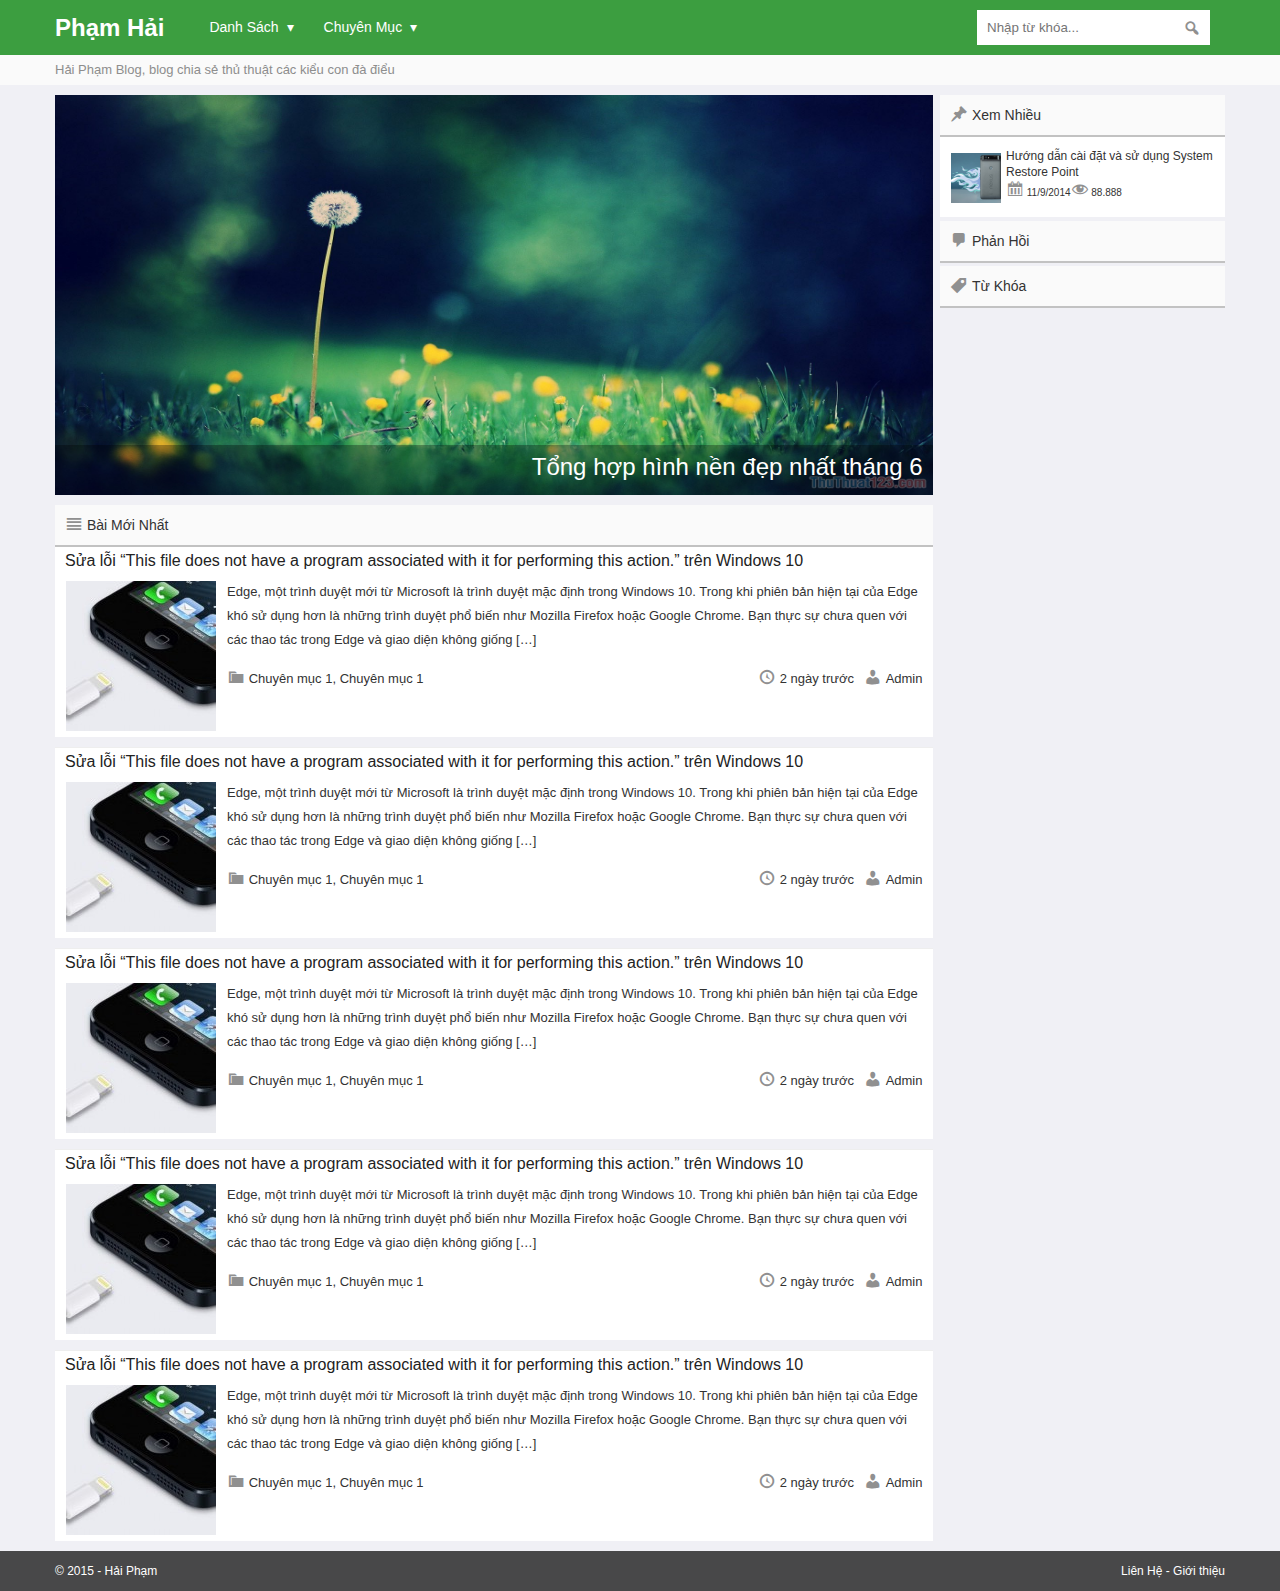
<file: index.html>
﻿<!DOCTYPE html>
<html>
<head>
	<meta charset="utf-8">
	<meta http-equiv="X-UA-Compatible" content="IE=edge">
	<meta name="viewport" content="width=device-width, initial-scale=1.0">
	<!--[if lt IE 9]>
	<script src="js/html5.js" type="text/javascript"></script>
	<script src="http://css3-mediaqueries-js.googlecode.com/svn/trunk/css3-mediaqueries.js" type="text/javascript"></script>
	<![endif]-->	
	<title>Home</title>
	<link rel="stylesheet" href="css/main.css">
</head>
<body>
	<div id="wrap">
		<header id="header">
			<div class="container">
				<button type="button" class="navbar-toggle" id="nav-toggle">
					<span class="sr-only">Hiện menu</span>
					<span class="icon-bar"></span>
					<span class="icon-bar"></span>
					<span class="icon-bar"></span>
				</button>
				<h1 class="logo"><a href="index.html" title="Phạm Hải">Phạm Hải</a></h1>
				<nav id="menu-top">
					<ul class="nav-list">
						<li>
							<a href="javascript:void(0)">Danh sách</a>
							<ul class="nav-dropdown">
								<li><a href="#">Danh sách 1</a></li>
								<li><a href="#">Danh sách 2</a></li>
							</ul>
						</li>
						<li>
							<a href="javascript:void(0)">Chuyên mục</a>
							<ul class="nav-dropdown">
								<li><a href="javascript:void(0)">Tiêu Đề 1</a></li>
								<li><a href="javascript:void(0)">Tiêu Đề 1</a></li>
								<li><a href="javascript:void(0)">Tiêu Đề 1</a></li>
								<li><a href="javascript:void(0)">Tiêu Đề 1</a></li>
								<li><a href="javascript:void(0)">Tiêu Đề 1</a></li>
							</ul>
						</li>
					</ul>
					<form action="" method="post" accept-charset="utf-8" class="form-control">
						<div class="search">
							<input type="search" name="s" value="" placeholder="Nhập từ khóa..." required class="s">
							<div class="button-search">
									<button type="submit"><span class="dashicons dashicons-search"></span></button>
								</div>
						</div>
					</form>
				</nav>
			</div>
			<div class="clear"></div>
			<div class="breadcrum">
				<div class="container">
					<p>Hải Phạm Blog, blog chia sẻ thủ thuật các kiểu con đà điểu</p>
				</div>
			</div>
			<div class="clear"></div>
		</header><!-- /header -->
		<div class="clear"></div>
		<section id="main-content" class="container">
			<main id="main">
				<!-- Slide Show -->
				<section class="slide-show" id="slide">
					<div class="slide-content">
						<div class="slide-wrap active">
							<img src="img/hinh-nen-dep-2_044004.jpg" title="Tổng hợp hình nền đẹp nhất tháng 6">
							<p class="slide-des">Tổng hợp hình nền đẹp nhất tháng 6</p>
						</div>
						<div class="slide-wrap">
							<img src="img/hinh-nen-3.jpg" title="Tổng hợp hình nền đẹp">
							<p class="slide-des">Tổng hợp hình nền đẹp</p>
						</div>
						<div class="slide-wrap">
							<img src="img/hinh-anh-hoa-bo-cong-anh-dep-670-13.jpg" title="Bồ công anh">
							<p class="slide-des">Đây là hoa</p>
						</div>
					</div>
				</section>
				<!-- /Slide Show -->
				<h4 class="p10"><span class="dashicons dashicons-editor-justify"></span> Bài mới nhất</h4>
				<article id="home">
					<header id="post-header">
						<h2 id="post-title">
							<a href="post.html" title="Sửa lỗi “This file does not have a program associated with it for performing this action.” trên Windows 10">Sửa lỗi “This file does not have a program associated with it for performing this action.” trên Windows 10</a>
						</h2>
					</header>
					<div class="clear pt"></div>
					<div class="post-info-images">
						<div class="left">
							<a href="post.html" title="Sửa lỗi “This file does not have a program associated with it for performing this action.” trên Windows 10"><img src="img/sua-loi-khong-ket-noi-duoc-iphone-voi-may-tinh-150x150.jpg" alt=""></a>
						</div>
						<div class="content-post p10">
							<div class="meta-content">
								<p>Edge, một trình duyệt mới từ Microsoft là trình duyệt mặc định trong Windows 10. Trong khi phiên bản hiện tại của Edge khó sử dụng hơn là những trình duyệt phổ biến như Mozilla Firefox hoặc Google Chrome. Bạn thực sự chưa quen với các thao tác trong Edge và giao diện không giống […]</p>
							</div>
							<div class="post-meta">
								<div class="category">
									<span class="dashicons dashicons-category"></span>
									<a href="" title="Chuyên mục 1">Chuyên mục 1</a>,
									<a href="" title="Chuyên mục 1">Chuyên mục 1</a>
								</div>
								<div class="time-user-comment">
									<div class="time"><span class="dashicons dashicons-clock"></span> 2 ngày trước</div>
									<div class="user"><span class="dashicons dashicons-admin-users"></span> Admin</div>
									<div class="comment"><span class="dashicons dashicons-admin-comments"></span> 1 bình luận</div>
								</div>
							</div>
						</div>
					</div>
					<div class="clear"></div>
				</article>
				<article id="home">
					<header id="post-header">
						<h2 id="post-title">
							<a href="post.html" title="Sửa lỗi “This file does not have a program associated with it for performing this action.” trên Windows 10">Sửa lỗi “This file does not have a program associated with it for performing this action.” trên Windows 10</a>
						</h2>
					</header>
					<div class="clear pt"></div>
					<div class="post-info-images">
						<div class="left">
							<a href="post.html" title="Sửa lỗi “This file does not have a program associated with it for performing this action.” trên Windows 10"><img src="img/sua-loi-khong-ket-noi-duoc-iphone-voi-may-tinh-150x150.jpg" alt=""></a>
						</div>
						<div class="content-post p10">
							<div class="meta-content">
								<p>Edge, một trình duyệt mới từ Microsoft là trình duyệt mặc định trong Windows 10. Trong khi phiên bản hiện tại của Edge khó sử dụng hơn là những trình duyệt phổ biến như Mozilla Firefox hoặc Google Chrome. Bạn thực sự chưa quen với các thao tác trong Edge và giao diện không giống […]</p>
							</div>
							<div class="post-meta">
								<div class="category">
									<span class="dashicons dashicons-category"></span>
									<a href="" title="Chuyên mục 1">Chuyên mục 1</a>,
									<a href="" title="Chuyên mục 1">Chuyên mục 1</a>
								</div>
								<div class="time-user-comment">
									<div class="time"><span class="dashicons dashicons-clock"></span> 2 ngày trước</div>
									<div class="user"><span class="dashicons dashicons-admin-users"></span> Admin</div>
									<div class="comment"><span class="dashicons dashicons-admin-comments"></span> 1 bình luận</div>
								</div>
							</div>
						</div>
					</div>
					<div class="clear"></div>
				</article>
				<article id="home">
					<header id="post-header">
						<h2 id="post-title">
							<a href="post.html" title="Sửa lỗi “This file does not have a program associated with it for performing this action.” trên Windows 10">Sửa lỗi “This file does not have a program associated with it for performing this action.” trên Windows 10</a>
						</h2>
					</header>
					<div class="clear pt"></div>
					<div class="post-info-images">
						<div class="left">
							<a href="post.html" title="Sửa lỗi “This file does not have a program associated with it for performing this action.” trên Windows 10"><img src="img/sua-loi-khong-ket-noi-duoc-iphone-voi-may-tinh-150x150.jpg" alt=""></a>
						</div>
						<div class="content-post p10">
							<div class="meta-content">
								<p>Edge, một trình duyệt mới từ Microsoft là trình duyệt mặc định trong Windows 10. Trong khi phiên bản hiện tại của Edge khó sử dụng hơn là những trình duyệt phổ biến như Mozilla Firefox hoặc Google Chrome. Bạn thực sự chưa quen với các thao tác trong Edge và giao diện không giống […]</p>
							</div>
							<div class="post-meta">
								<div class="category">
									<span class="dashicons dashicons-category"></span>
									<a href="" title="Chuyên mục 1">Chuyên mục 1</a>,
									<a href="" title="Chuyên mục 1">Chuyên mục 1</a>
								</div>
								<div class="time-user-comment">
									<div class="time"><span class="dashicons dashicons-clock"></span> 2 ngày trước</div>
									<div class="user"><span class="dashicons dashicons-admin-users"></span> Admin</div>
									<div class="comment"><span class="dashicons dashicons-admin-comments"></span> 1 bình luận</div>
								</div>
							</div>
						</div>
					</div>
					<div class="clear"></div>
				</article>
				<article id="home">
					<header id="post-header">
						<h2 id="post-title">
							<a href="post.html" title="Sửa lỗi “This file does not have a program associated with it for performing this action.” trên Windows 10">Sửa lỗi “This file does not have a program associated with it for performing this action.” trên Windows 10</a>
						</h2>
					</header>
					<div class="clear pt"></div>
					<div class="post-info-images">
						<div class="left">
							<a href="post.html" title="Sửa lỗi “This file does not have a program associated with it for performing this action.” trên Windows 10"><img src="img/sua-loi-khong-ket-noi-duoc-iphone-voi-may-tinh-150x150.jpg" alt=""></a>
						</div>
						<div class="content-post p10">
							<div class="meta-content">
								<p>Edge, một trình duyệt mới từ Microsoft là trình duyệt mặc định trong Windows 10. Trong khi phiên bản hiện tại của Edge khó sử dụng hơn là những trình duyệt phổ biến như Mozilla Firefox hoặc Google Chrome. Bạn thực sự chưa quen với các thao tác trong Edge và giao diện không giống […]</p>
							</div>
							<div class="post-meta">
								<div class="category">
									<span class="dashicons dashicons-category"></span>
									<a href="" title="Chuyên mục 1">Chuyên mục 1</a>,
									<a href="" title="Chuyên mục 1">Chuyên mục 1</a>
								</div>
								<div class="time-user-comment">
									<div class="time"><span class="dashicons dashicons-clock"></span> 2 ngày trước</div>
									<div class="user"><span class="dashicons dashicons-admin-users"></span> Admin</div>
									<div class="comment"><span class="dashicons dashicons-admin-comments"></span> 1 bình luận</div>
								</div>
							</div>
						</div>
					</div>
					<div class="clear"></div>
				</article>
				<article id="home">
					<header id="post-header">
						<h2 id="post-title">
							<a href="post.html" title="Sửa lỗi “This file does not have a program associated with it for performing this action.” trên Windows 10">Sửa lỗi “This file does not have a program associated with it for performing this action.” trên Windows 10</a>
						</h2>
					</header>
					<div class="clear pt"></div>
					<div class="post-info-images">
						<div class="left">
							<a href="post.html" title="Sửa lỗi “This file does not have a program associated with it for performing this action.” trên Windows 10"><img src="img/sua-loi-khong-ket-noi-duoc-iphone-voi-may-tinh-150x150.jpg" alt=""></a>
						</div>
						<div class="content-post p10">
							<div class="meta-content">
								<p>Edge, một trình duyệt mới từ Microsoft là trình duyệt mặc định trong Windows 10. Trong khi phiên bản hiện tại của Edge khó sử dụng hơn là những trình duyệt phổ biến như Mozilla Firefox hoặc Google Chrome. Bạn thực sự chưa quen với các thao tác trong Edge và giao diện không giống […]</p>
							</div>
							<div class="post-meta">
								<div class="category">
									<span class="dashicons dashicons-category"></span>
									<a href="" title="Chuyên mục 1">Chuyên mục 1</a>,
									<a href="" title="Chuyên mục 1">Chuyên mục 1</a>
								</div>
								<div class="time-user-comment">
									<div class="time"><span class="dashicons dashicons-clock"></span> 2 ngày trước</div>
									<div class="user"><span class="dashicons dashicons-admin-users"></span> Admin</div>
									<div class="comment"><span class="dashicons dashicons-admin-comments"></span> 1 bình luận</div>
								</div>
							</div>
						</div>
					</div>
					<div class="clear"></div>
				</article>
			</main>
			<aside id="sidebar">
				<div class="row">
					<h4 class="p10"><span class="dashicons dashicons-admin-post"></span> Xem nhiều</h4>
					<nav class="top-view">
						<ul>
							<li>
								<div class="left">
									<a href="post.html" title="Sửa lỗi “This file does not have a program associated with it for performing this action.” trên Windows 10"><img src="img/25b5309dbc0d383ede7b90a67ff29ae6-50-50.png" alt=""></a>
								</div>
								<div>
									<h3><a href="" title="Hướng dẫn cài đặt và sử dụng System Restore Point">Hướng dẫn cài đặt và sử dụng System Restore Point</a></h3>
								</div>
								<div class="meta-post">
									<div class="left"><span class="dashicons dashicons-calendar"></span> 11/9/2014</div>
									<div class="left p10"><span class="dashicons dashicons-visibility"></span> 88.888</div>
								</div>
								<div class="clear"></div>
							</li>
						</ul>
					</nav>
				</div>
				<div class="row">
					<h4 class="p10"><span class="dashicons dashicons-admin-comments"></span> Phản hồi</h4>
					<nav class="top-view">
						
					</nav>
				</div>
				<div class="row">
					<h4 class="p10"><span class="dashicons dashicons-tag"></span> Từ khóa</h4>
				</div>
			</aside>
		</section>
		<div class="clear"></div>
		<footer id="footer">
			<div class="container">
				<div class="left">&copy; 2015 - Hải Phạm</div>
				<div class="right">
					<a href="contact.html" title="Liên Hệ">Liên Hệ</a> -
					<a href="about.html" title="Giới thiệu">Giới thiệu</a>
				</div>
			</div>
		</footer>
	</div>
<script src="js/jquery-1.12.3.min.js" type="text/javascript"></script>
<script src="js/main.js" type="text/javascript"></script>
</body>
</html>
</file>
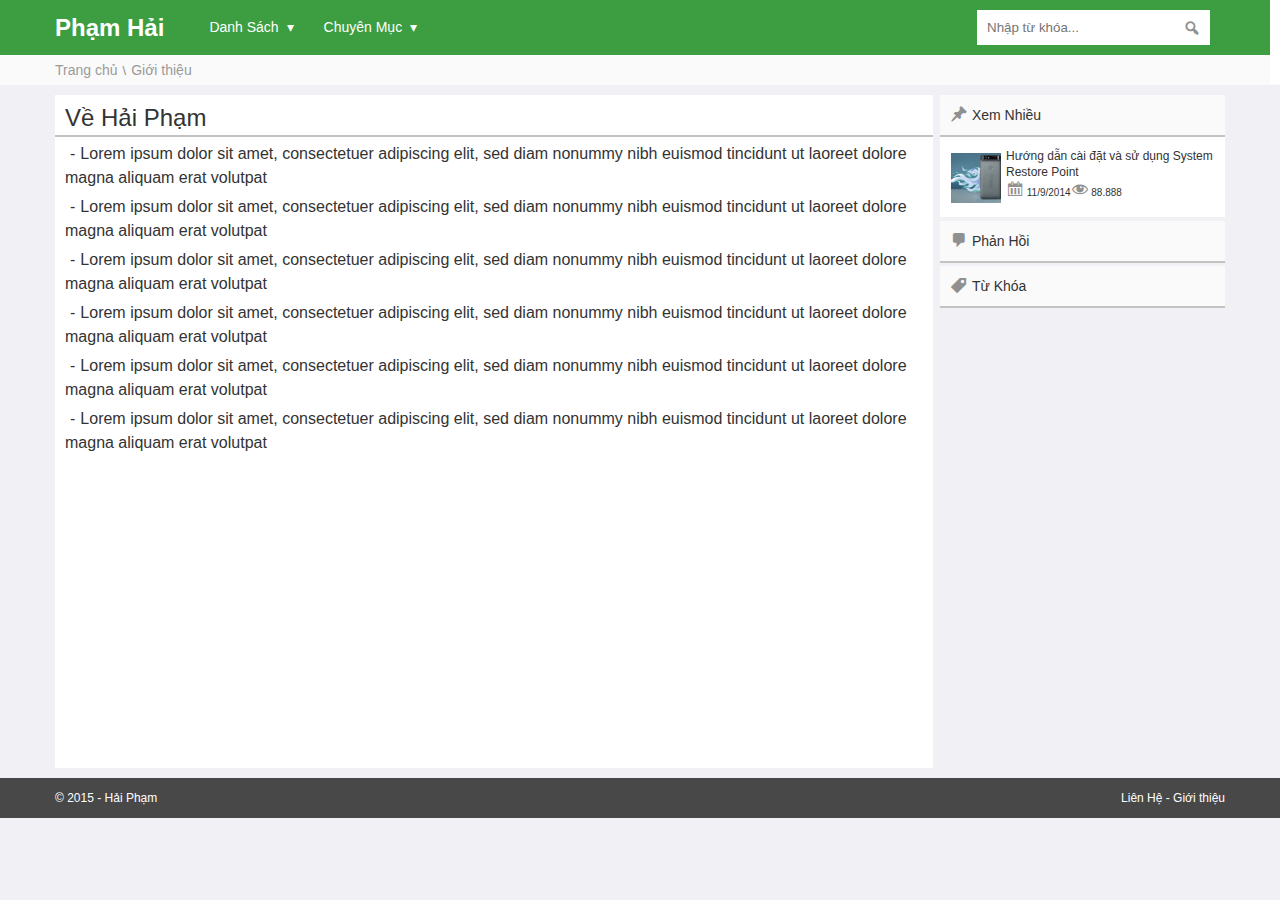
<file: about.html>
<!DOCTYPE html>
<html>
<head>
	<meta charset="utf-8">
	<meta http-equiv="X-UA-Compatible" content="IE=edge">
	<meta name="viewport" content="width=device-width, initial-scale=1.0">
	<!--[if lt IE 9]>
	<script src="js/html5.js" type="text/javascript"></script>
	<script src="http://css3-mediaqueries-js.googlecode.com/svn/trunk/css3-mediaqueries.js" type="text/javascript"></script>
	<![endif]-->	
	<title>Về chúng tôi - Hải Phạm</title>
	<link rel="stylesheet" href="css/main.css">
	<link rel="stylesheet" href="css/lightbox.css">
</head>
<body>
	<div id="wrap">
		<header id="header">
			<div class="container">
				<button type="button" class="navbar-toggle" id="nav-toggle">
					<span class="sr-only">Hiện menu</span>
					<span class="icon-bar"></span>
					<span class="icon-bar"></span>
					<span class="icon-bar"></span>
				</button>
				<h1 class="logo"><a href="index.html" title="Phạm Hải">Phạm Hải</a></h1>
				<nav id="menu-top">
					<ul class="nav-list">
						<li>
							<a href="javascript:void(0)">Danh sách</a>
							<ul class="nav-dropdown">
								<li><a href="#">Danh sách 1</a></li>
								<li><a href="#">Danh sách 2</a></li>
							</ul>
						</li>
						<li>
							<a href="javascript:void(0)">Chuyên mục</a>
							<ul class="nav-dropdown">
								<li><a href="javascript:void(0)">Tiêu Đề 1</a></li>
								<li><a href="javascript:void(0)">Tiêu Đề 1</a></li>
								<li><a href="javascript:void(0)">Tiêu Đề 1</a></li>
								<li><a href="javascript:void(0)">Tiêu Đề 1</a></li>
								<li><a href="javascript:void(0)">Tiêu Đề 1</a></li>
							</ul>
						</li>
					</ul>
					<form action="" method="post" accept-charset="utf-8" class="form-control">
						<div class="search">
							<input type="search" name="s" value="" placeholder="Nhập từ khóa..." required class="s">
							<div class="button-search">
									<button type="submit"><span class="dashicons dashicons-search"></span></button>
								</div>
						</div>
					</form>
				</nav>
			</div>
			<div class="clear"></div>
			<div class="breadcrum">
				<div class="container">
					<ul class="breadcrum-list">
						<li><a href="#">Trang chủ</a></li>
						<li><a href="#">Giới thiệu</a></li>
					</ul>
				</div>
			</div>
			<div class="clear"></div>
		</header><!-- /header -->
		<div class="clear"></div>
		<section id="main-content" class="container">
			<main id="main">
				<article id="single">
					<header id="single-header">
						<h1 class="single-title">
							Về Hải Phạm
						</h1>
						<!-- <div class="post-meta">
							<div class="category">
								<span class="dashicons dashicons-category"></span>
								<a href="" title="Chuyên mục 1">Chuyên mục 1</a>,
								<a href="" title="Chuyên mục 1">Chuyên mục 1</a>
							</div>
							<div class="time-user-comment">
								<div class="time"><span class="dashicons dashicons-clock"></span> 2 ngày trước</div>
								<div class="user"><span class="dashicons dashicons-admin-users"></span> Admin</div>
								<div class="comment"><span class="dashicons dashicons-admin-comments"></span> 1 bình luận</div>
							</div>
						</div> -->
					</header><!-- /single-header -->
					<div class="clear"></div>
					<div class="single-contact">
						<p>Lorem ipsum dolor sit amet, consectetuer adipiscing elit, sed diam nonummy nibh euismod tincidunt ut laoreet dolore magna aliquam erat volutpat</p>
						<p>Lorem ipsum dolor sit amet, consectetuer adipiscing elit, sed diam nonummy nibh euismod tincidunt ut laoreet dolore magna aliquam erat volutpat</p>
						<p>Lorem ipsum dolor sit amet, consectetuer adipiscing elit, sed diam nonummy nibh euismod tincidunt ut laoreet dolore magna aliquam erat volutpat</p>
						<p>Lorem ipsum dolor sit amet, consectetuer adipiscing elit, sed diam nonummy nibh euismod tincidunt ut laoreet dolore magna aliquam erat volutpat</p>
						<p>Lorem ipsum dolor sit amet, consectetuer adipiscing elit, sed diam nonummy nibh euismod tincidunt ut laoreet dolore magna aliquam erat volutpat</p>
						<p>Lorem ipsum dolor sit amet, consectetuer adipiscing elit, sed diam nonummy nibh euismod tincidunt ut laoreet dolore magna aliquam erat volutpat</p>
						<div class="google-map">
							<iframe src="https://www.google.com/maps/embed?pb=!1m16!1m12!1m3!1d14895.36365153666!2d105.77520103594813!3d21.03905055305483!2m3!1f0!2f0!3f0!3m2!1i1024!2i768!4f13.1!2m1!1zbmfDtSAyMCBI4buTIFTDuW5nIE3huq11LCBNYWkgROG7i2NoLCBD4bqndSBHaeG6pXksIEjDoCBO4buZaSwgVmnhu4d0IE5hbQ!5e0!3m2!1svi!2s!4v1469205290526" width="100%" height="300" frameborder="1" style="border:0" allowfullscreen></iframe>
						</div>
					</div>
					<!-- <div class="single-content">
						<div class="single-expert">
							<p>OneDrive một tiện ích được tích hợp trong Windows 10, giúp cho bạn dễ dàng backup dữ liệu như tài liệu , hình ảnh và nhiều dữ liệu quan trọng khác. Trong bài viết này blog sẽ hướng dẫn bạn cách để chụp ảnh màn hình trong Windows 10 và ảnh được tự động lưu […]</p>
						</div>
						<div class="single-main">
							<h3>TỰ ĐỘNG LƯU ẢNH CHỤP MÀN HÌNH LÊN ONEDRIVE TRÊN WINDOWS 10</h3>
							<p>Để cài đặt ảnh chụp màn hình tự động lưu lên OneDrive, kích chuột phải vào biểu tượng OneDrive trên taskbar và chọn cài đặt.</p>
							<div class="image-caption"><a data-lightbox="image-1" data-title="Chụp ảnh màn hình và tự động lưu trên OneDrive Windows 10" href="img/57106ae76d723.png"><img src="img/57106ae76d723.png" alt="Chụp ảnh màn hình và tự động lưu trên OneDrive Windows 10" width="605" height="284"></a>
							    <p class="text-caption">Chụp ảnh màn hình và tự động lưu trên OneDrive Windows 10</p>
							</div>
							<p>Sau đó chọn tab&nbsp;“<strong>Auto save</strong>”&nbsp;dưới Screenshots, bạn tích vào “<strong><em>Automatically save screenshots I capture to OneDrive”&nbsp;</em></strong>và sau đó chọn OK.</p>
							<p>Cách đơn giản để chụp ảnh màn hình là bạn sử dụng phím<strong> ALT + PrtScn.</strong>
							</p>
							<p>Khi bạn thao tác chụp ảnh màn hình, máy tính sẽ thông báo rằng ảnh của bạn đã được thêm vào OneDrive.</p>
							<div class="image-caption"><a data-lightbox="image-1" data-title="Chụp ảnh màn hình và tự động lưu trên OneDrive Windows 10" href="img/57106c12a131a.png"><img src="img/57106c12a131a.png" alt="Chụp ảnh màn hình và tự động lưu trên OneDrive Windows 10" width="528" height="237"></a>
							    <p class="text-caption">Chụp ảnh màn hình và tự động lưu trên OneDrive Windows 10</p>
							</div>
							<p>Nếu bạn muốn tìm ảnh từ One Drive, bạn tìm đến thư mục&nbsp;<em>Pictures &gt; Screenshots&nbsp;</em>với tên ảnh là ngày tháng năm bạn chụp.</p>
							<div class="image-caption"><a data-lightbox="image-1" data-title="Chụp ảnh màn hình và tự động lưu trên OneDrive Windows 10" href="img/57106d27581d3.png"><img src="img/57106d27581d3.png" alt="Chụp ảnh màn hình và tự động lưu trên OneDrive Windows 10" width="582" height="316"></a>
							    <p class="text-caption">Chụp ảnh màn hình và tự động lưu trên OneDrive Windows 10</p>
							</div>
							<p>Mong rằng bài viết có ích với các bạn.</p>
							<p>&nbsp;</p>
							<p>&nbsp;</p>
						</div>
					</div> -->
				</article>
			</main>
			<aside id="sidebar">
				<div class="row">
					<h4 class="p10"><span class="dashicons dashicons-admin-post"></span> Xem nhiều</h4>
					<nav class="top-view">
						<ul>
							<li>
								<div class="left">
									<a href="" title=""><img src="img/25b5309dbc0d383ede7b90a67ff29ae6-50-50.png" alt=""></a>
								</div>
								<div>
									<h3><a href="" title="Hướng dẫn cài đặt và sử dụng System Restore Point">Hướng dẫn cài đặt và sử dụng System Restore Point</a></h3>
								</div>
								<div class="meta-post">
									<div class="left"><span class="dashicons dashicons-calendar"></span> 11/9/2014</div>
									<div class="left p10"><span class="dashicons dashicons-visibility"></span> 88.888</div>
								</div>
								<div class="clear"></div>
							</li>
						</ul>
					</nav>
				</div>
				<div class="row">
					<h4 class="p10"><span class="dashicons dashicons-admin-comments"></span> Phản hồi</h4>
					<nav class="top-view">
						
					</nav>
				</div>
				<div class="row">
					<h4 class="p10"><span class="dashicons dashicons-tag"></span> Từ khóa</h4>
				</div>
			</aside>
		</section>
		<div class="clear"></div>
		<footer id="footer">
			<div class="container">
				<div class="left">&copy; 2015 - Hải Phạm</div>
				<div class="right">
					<a href="contact.html" title="Liên Hệ">Liên Hệ</a> -
					<a href="about.html" title="Giới thiệu">Giới thiệu</a>
				</div>
			</div>
		</footer>
	</div>
<script src="js/jquery-1.12.3.min.js" type="text/javascript"></script>
<script type="text/javascript" src="js/lightbox.js"></script>
<script src="js/main.js" type="text/javascript"></script>
</body>
</html>
</file>
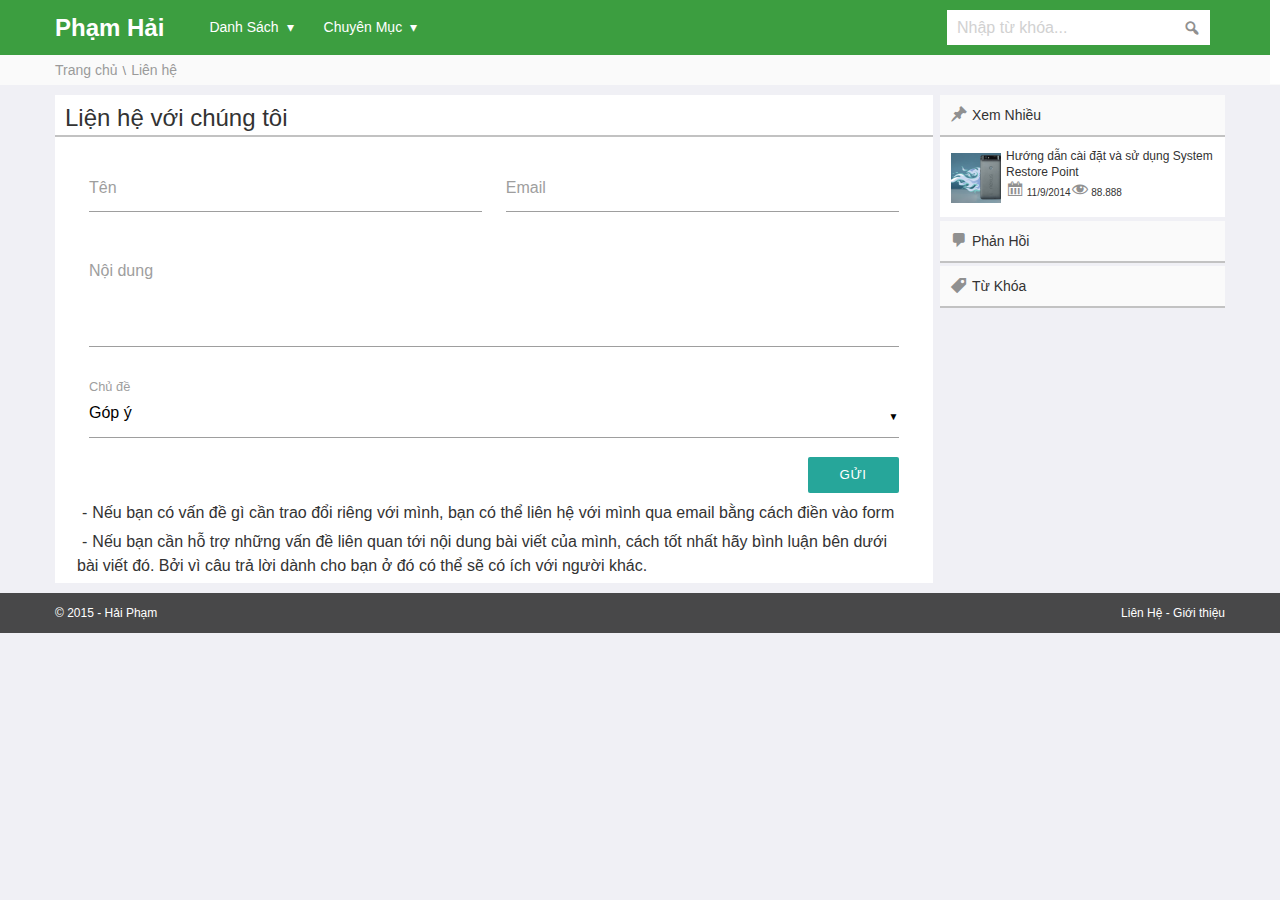
<file: contact.html>
<!DOCTYPE html>
<html>
<head>
	<meta charset="utf-8">
	<meta http-equiv="X-UA-Compatible" content="IE=edge">
	<meta name="viewport" content="width=device-width, initial-scale=1.0">
	<!--[if lt IE 9]>
	<script src="js/html5.js" type="text/javascript"></script>
	<script src="http://css3-mediaqueries-js.googlecode.com/svn/trunk/css3-mediaqueries.js" type="text/javascript"></script>
	<![endif]-->	
	<title>Liên hệ - Hải Phạm</title>
	<link rel="stylesheet" href="css/form.css">
	<link rel="stylesheet" href="css/main.css">
	<link rel="stylesheet" href="css/lightbox.css">
</head>
<body>
	<div id="wrap">
		<header id="header">
			<div class="container">
				<button type="button" class="navbar-toggle" id="nav-toggle">
					<span class="sr-only">Hiện menu</span>
					<span class="icon-bar"></span>
					<span class="icon-bar"></span>
					<span class="icon-bar"></span>
				</button>
				<h1 class="logo"><a href="index.html" title="Phạm Hải">Phạm Hải</a></h1>
				<nav id="menu-top">
					<ul class="nav-list">
						<li>
							<a href="javascript:void(0)">Danh sách</a>
							<ul class="nav-dropdown">
								<li><a href="#">Danh sách 1</a></li>
								<li><a href="#">Danh sách 2</a></li>
							</ul>
						</li>
						<li>
							<a href="javascript:void(0)">Chuyên mục</a>
							<ul class="nav-dropdown">
								<li><a href="javascript:void(0)">Tiêu Đề 1</a></li>
								<li><a href="javascript:void(0)">Tiêu Đề 1</a></li>
								<li><a href="javascript:void(0)">Tiêu Đề 1</a></li>
								<li><a href="javascript:void(0)">Tiêu Đề 1</a></li>
								<li><a href="javascript:void(0)">Tiêu Đề 1</a></li>
							</ul>
						</li>
					</ul>
					<form action="" method="post" accept-charset="utf-8" class="form-control">
						<div class="search">
							<input type="search" name="s" value="" placeholder="Nhập từ khóa..." required class="s">
							<div class="button-search">
									<button type="submit"><span class="dashicons dashicons-search"></span></button>
								</div>
						</div>
					</form>
				</nav>
			</div>
			<div class="clear"></div>
			<div class="breadcrum">
				<div class="container">
					<ul class="breadcrum-list">
						<li><a href="#">Trang chủ</a></li>
						<li><a href="#">Liên hệ</a></li>
					</ul>
				</div>
			</div>
			<div class="clear"></div>
		</header><!-- /header -->
		<div class="clear"></div>
		<section id="main-content" class="container">
			<main id="main">
				<article id="single">
					<header id="single-header">
						<h1 class="single-title">
							Liện hệ với chúng tôi
						</h1>
						<!-- <div class="post-meta">
							<div class="category">
								<span class="dashicons dashicons-category"></span>
								<a href="" title="Chuyên mục 1">Chuyên mục 1</a>,
								<a href="" title="Chuyên mục 1">Chuyên mục 1</a>
							</div>
							<div class="time-user-comment">
								<div class="time"><span class="dashicons dashicons-clock"></span> 2 ngày trước</div>
								<div class="user"><span class="dashicons dashicons-admin-users"></span> Admin</div>
								<div class="comment"><span class="dashicons dashicons-admin-comments"></span> 1 bình luận</div>
							</div>
						</div> -->
					</header><!-- /single-header -->
					<div class="clear"></div>
					<div class="single-contact pt">
						<div class="row">
							<form class="col s12">
								<div class="row">
									<div class="input-field col s6">
										<input id="ten" name="ten" type="text" class="validate" required>
										<label for="ten">Tên</label>
									</div>
									<div class="input-field col s6">
										<input type="email" id="email" name="email" class="validate" required>
										<label for="email">Email</label>
									</div>
								</div>
								<div class="row">
									<div class="input-field col s12">
										<textarea id="noidung" name="noidung" class="materialize-textarea"></textarea>
								        <label for="noidung">Nội dung</label>
								        <div class="errors"></div>
									</div>
								</div>
								<div class="row">
									<div class="input-field col s12">
										<select required id="subject">
											<option value="" disabled >Chọn một</option>
											<option value="1" selected>Góp ý</option>
											<option value="2">Báo lỗi</option>
											<option value="3">Quảng cáo</option>
											<option value="4">Khác</option>
										</select>
										<label for="subject">Chủ đề</label><!-- 
										<select id="mucdich">
											<option value="" disabled>Chọn một</option>
											<option value="1">Góp ý</option>
											<option value="2">Báo lỗi</option>
											<option value="3">Quảng cáo</option>
											<option value="4">Khác</option>
										</select>
										<label>Chủ đề</label> -->
									</div>
								</div>
								<div class="row">
									<div class="col s12">
										<button id="submit" class="right btn" type="submit">Gửi</button>
									</div>
								</div>
							</form>
						</div>
						<div class="row">
							<div class="col s12">
								<p>Nếu bạn có vấn đề gì cần trao đổi riêng với mình, bạn có thể liên hệ với mình qua email bằng cách điền vào form</p>
								<p>Nếu bạn cần hỗ trợ những vấn đề liên quan tới nội dung bài viết của mình, cách tốt nhất hãy bình luận bên dưới bài viết đó. Bởi vì câu trả lời dành cho bạn ở đó có thể sẽ có ích với người khác.</p>
							</div>
						</div>
					</div>
					<!-- <div class="single-content">
						<div class="single-expert">
							<p>OneDrive một tiện ích được tích hợp trong Windows 10, giúp cho bạn dễ dàng backup dữ liệu như tài liệu , hình ảnh và nhiều dữ liệu quan trọng khác. Trong bài viết này blog sẽ hướng dẫn bạn cách để chụp ảnh màn hình trong Windows 10 và ảnh được tự động lưu […]</p>
						</div>
						<div class="single-main">
							<h3>TỰ ĐỘNG LƯU ẢNH CHỤP MÀN HÌNH LÊN ONEDRIVE TRÊN WINDOWS 10</h3>
							<p>Để cài đặt ảnh chụp màn hình tự động lưu lên OneDrive, kích chuột phải vào biểu tượng OneDrive trên taskbar và chọn cài đặt.</p>
							<div class="image-caption"><a data-lightbox="image-1" data-title="Chụp ảnh màn hình và tự động lưu trên OneDrive Windows 10" href="img/57106ae76d723.png"><img src="img/57106ae76d723.png" alt="Chụp ảnh màn hình và tự động lưu trên OneDrive Windows 10" width="605" height="284"></a>
							    <p class="text-caption">Chụp ảnh màn hình và tự động lưu trên OneDrive Windows 10</p>
							</div>
							<p>Sau đó chọn tab&nbsp;“<strong>Auto save</strong>”&nbsp;dưới Screenshots, bạn tích vào “<strong><em>Automatically save screenshots I capture to OneDrive”&nbsp;</em></strong>và sau đó chọn OK.</p>
							<p>Cách đơn giản để chụp ảnh màn hình là bạn sử dụng phím<strong> ALT + PrtScn.</strong>
							</p>
							<p>Khi bạn thao tác chụp ảnh màn hình, máy tính sẽ thông báo rằng ảnh của bạn đã được thêm vào OneDrive.</p>
							<div class="image-caption"><a data-lightbox="image-1" data-title="Chụp ảnh màn hình và tự động lưu trên OneDrive Windows 10" href="img/57106c12a131a.png"><img src="img/57106c12a131a.png" alt="Chụp ảnh màn hình và tự động lưu trên OneDrive Windows 10" width="528" height="237"></a>
							    <p class="text-caption">Chụp ảnh màn hình và tự động lưu trên OneDrive Windows 10</p>
							</div>
							<p>Nếu bạn muốn tìm ảnh từ One Drive, bạn tìm đến thư mục&nbsp;<em>Pictures &gt; Screenshots&nbsp;</em>với tên ảnh là ngày tháng năm bạn chụp.</p>
							<div class="image-caption"><a data-lightbox="image-1" data-title="Chụp ảnh màn hình và tự động lưu trên OneDrive Windows 10" href="img/57106d27581d3.png"><img src="img/57106d27581d3.png" alt="Chụp ảnh màn hình và tự động lưu trên OneDrive Windows 10" width="582" height="316"></a>
							    <p class="text-caption">Chụp ảnh màn hình và tự động lưu trên OneDrive Windows 10</p>
							</div>
							<p>Mong rằng bài viết có ích với các bạn.</p>
							<p>&nbsp;</p>
							<p>&nbsp;</p>
						</div>
					</div> -->
				</article>
			</main>
			<aside id="sidebar">
				<div class="row">
					<h4 class="p10"><span class="dashicons dashicons-admin-post"></span> Xem nhiều</h4>
					<nav class="top-view">
						<ul>
							<li>
								<div class="left">
									<a href="" title=""><img src="img/25b5309dbc0d383ede7b90a67ff29ae6-50-50.png" alt=""></a>
								</div>
								<div>
									<h3><a href="" title="Hướng dẫn cài đặt và sử dụng System Restore Point">Hướng dẫn cài đặt và sử dụng System Restore Point</a></h3>
								</div>
								<div class="meta-post">
									<div class="left"><span class="dashicons dashicons-calendar"></span> 11/9/2014</div>
									<div class="left p10"><span class="dashicons dashicons-visibility"></span> 88.888</div>
								</div>
								<div class="clear"></div>
							</li>
						</ul>
					</nav>
				</div>
				<div class="row">
					<h4 class="p10"><span class="dashicons dashicons-admin-comments"></span> Phản hồi</h4>
					<nav class="top-view">
						
					</nav>
				</div>
				<div class="row">
					<h4 class="p10"><span class="dashicons dashicons-tag"></span> Từ khóa</h4>
				</div>
			</aside>
		</section>
		<div class="clear"></div>
		<footer id="footer">
			<div class="container">
				<div class="left">&copy; 2015 - Hải Phạm</div>
				<div class="right">
					<a href="contact.html" title="Liên Hệ">Liên Hệ</a> -
					<a href="about.html" title="Giới thiệu">Giới thiệu</a>
				</div>
			</div>
		</footer>
	</div>
<script src="js/jquery-1.12.3.min.js" type="text/javascript"></script>
<script type="text/javascript" src="js/lightbox.js"></script>
<script type="text/javascript" src="js/materialize.min.js"></script>
<script src="js/main.js" type="text/javascript"></script>
<script type="text/javascript">
	$(document).ready(function() {
	  $('select').material_select();
	});
</script>
</body>
</html>
</file>
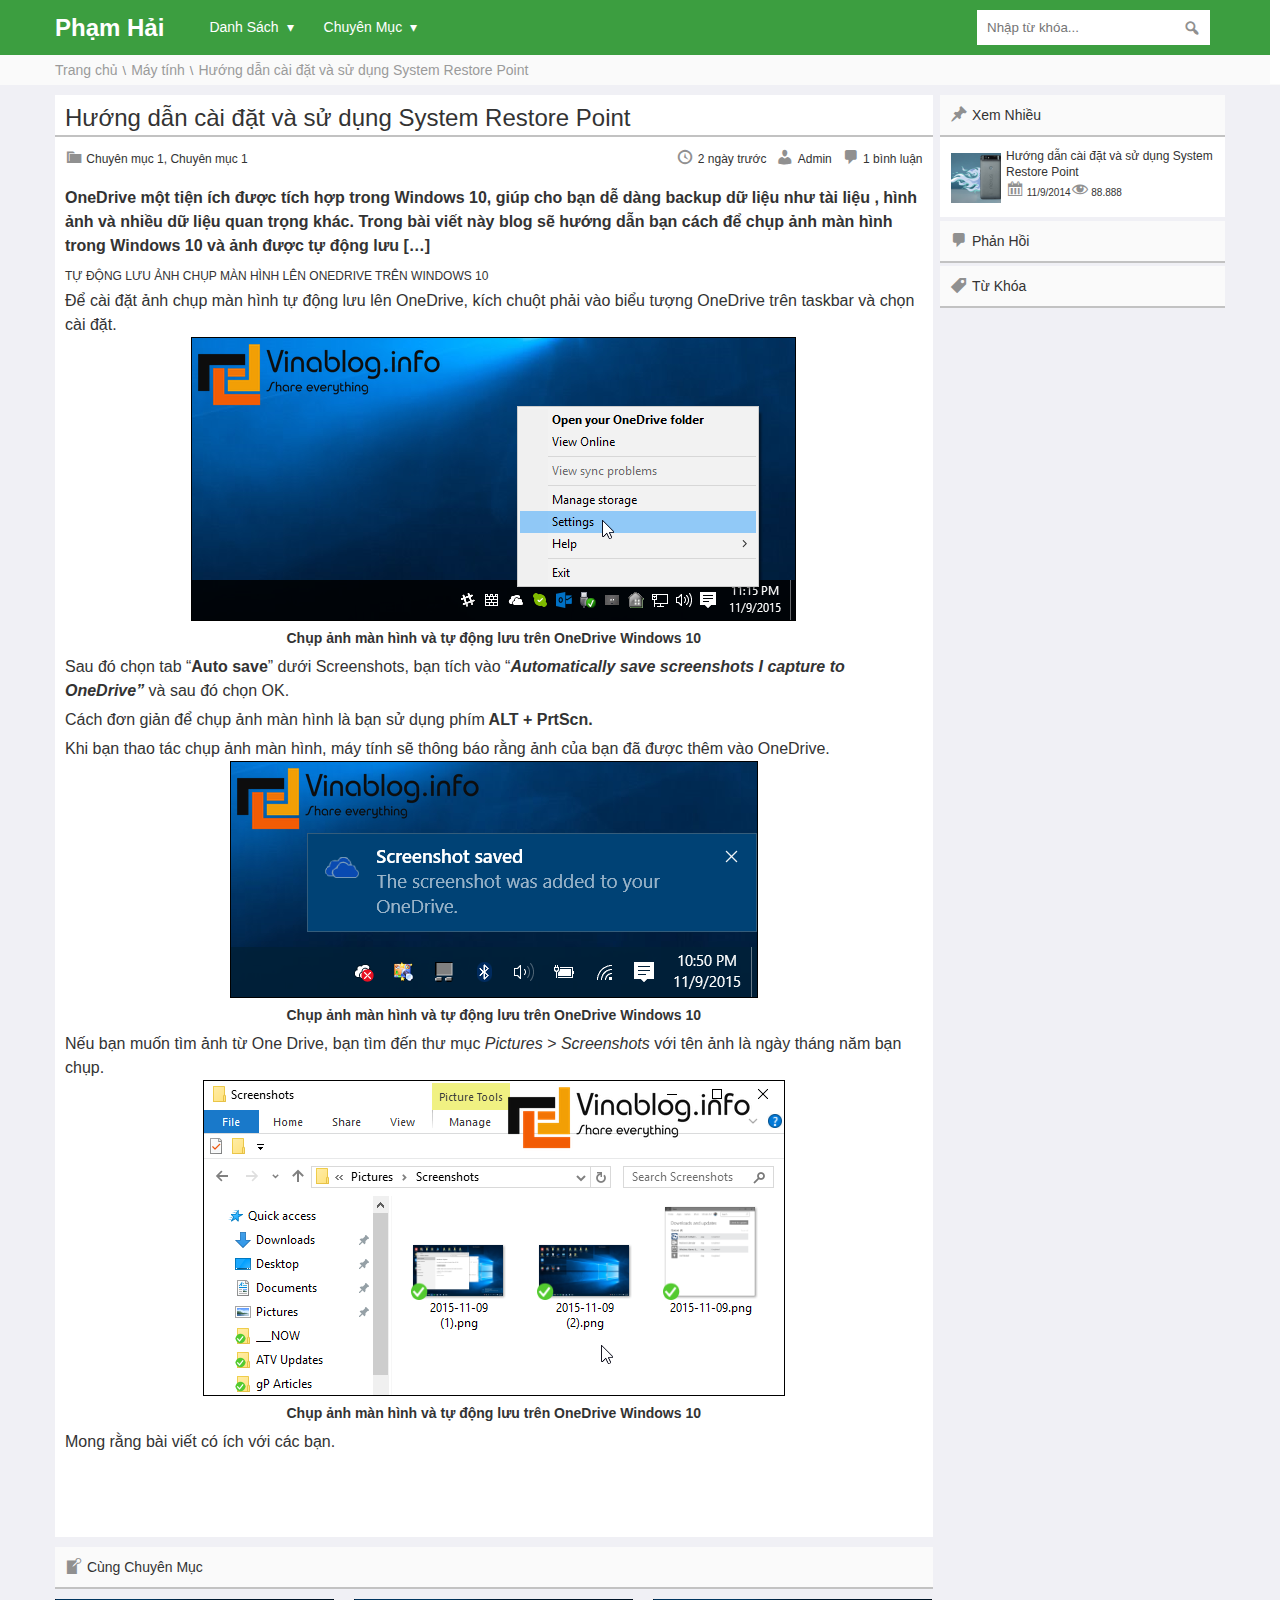
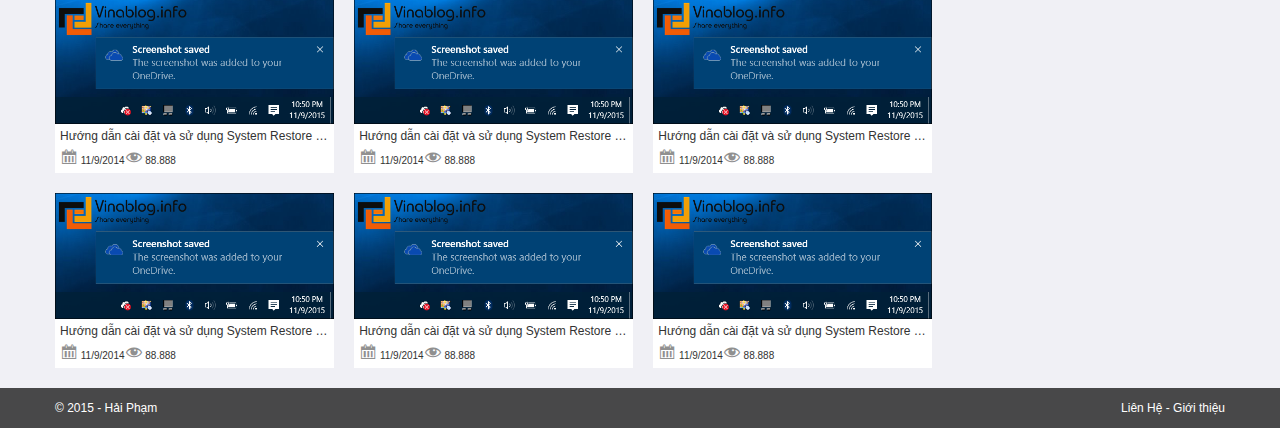
<file: post.html>
<!DOCTYPE html>
<html>
<head>
	<meta charset="utf-8">
	<meta http-equiv="X-UA-Compatible" content="IE=edge">
	<meta name="viewport" content="width=device-width, initial-scale=1.0">
	<!--[if lt IE 9]>
	<script src="js/html5.js" type="text/javascript"></script>
	<script src="http://css3-mediaqueries-js.googlecode.com/svn/trunk/css3-mediaqueries.js" type="text/javascript"></script>
	<![endif]-->	
	<title>Bài viết</title>
	<link rel="stylesheet" href="css/main.css">
	<link rel="stylesheet" href="css/lightbox.css">
</head>
<body>
	<div id="wrap">
		<header id="header">
			<div class="container">
				<button type="button" class="navbar-toggle" id="nav-toggle">
					<span class="sr-only">Hiện menu</span>
					<span class="icon-bar"></span>
					<span class="icon-bar"></span>
					<span class="icon-bar"></span>
				</button>
				<h1 class="logo"><a href="index.html" title="Phạm Hải">Phạm Hải</a></h1>
				<nav id="menu-top">
					<ul class="nav-list">
						<li>
							<a href="javascript:void(0)">Danh sách</a>
							<ul class="nav-dropdown">
								<li><a href="#">Danh sách 1</a></li>
								<li><a href="#">Danh sách 2</a></li>
							</ul>
						</li>
						<li>
							<a href="javascript:void(0)">Chuyên mục</a>
							<ul class="nav-dropdown">
								<li><a href="javascript:void(0)">Tiêu Đề 1</a></li>
								<li><a href="javascript:void(0)">Tiêu Đề 1</a></li>
								<li><a href="javascript:void(0)">Tiêu Đề 1</a></li>
								<li><a href="javascript:void(0)">Tiêu Đề 1</a></li>
								<li><a href="javascript:void(0)">Tiêu Đề 1</a></li>
							</ul>
						</li>
					</ul>
					<form action="" method="post" accept-charset="utf-8" class="form-control">
						<div class="search">
							<input type="search" name="s" value="" placeholder="Nhập từ khóa..." required class="s">
							<div class="button-search">
									<button type="submit"><span class="dashicons dashicons-search"></span></button>
								</div>
						</div>
					</form>
				</nav>
			</div>
			<div class="clear"></div>
			<div class="breadcrum">
				<div class="container">
					<ul class="breadcrum-list">
						<li><a href="#">Trang chủ</a></li>
						<li><a href="#">Máy tính</a></li>
						<li><a href="#">Hướng dẫn cài đặt và sử dụng System Restore Point</a></li>
					</ul>
				</div>
			</div>
			<div class="clear"></div>
		</header><!-- /header -->
		<div class="clear"></div>
		<section id="main-content" class="container">
			<main id="main">
				<article id="single">
					<header id="single-header">
						<h1 class="single-title">
							Hướng dẫn cài đặt và sử dụng System Restore Point
						</h1>
						<div class="post-meta">
							<div class="category">
								<span class="dashicons dashicons-category"></span>
								<a href="" title="Chuyên mục 1">Chuyên mục 1</a>,
								<a href="" title="Chuyên mục 1">Chuyên mục 1</a>
							</div>
							<div class="time-user-comment">
								<div class="time"><span class="dashicons dashicons-clock"></span> 2 ngày trước</div>
								<div class="user"><span class="dashicons dashicons-admin-users"></span> Admin</div>
								<div class="comment"><span class="dashicons dashicons-admin-comments"></span> 1 bình luận</div>
							</div>
						</div>
					</header><!-- /single-header -->
					<div class="clear"></div>
					<div class="single-content">
						<div class="single-expert">
							<p>OneDrive một tiện ích được tích hợp trong Windows 10, giúp cho bạn dễ dàng backup dữ liệu như tài liệu , hình ảnh và nhiều dữ liệu quan trọng khác. Trong bài viết này blog sẽ hướng dẫn bạn cách để chụp ảnh màn hình trong Windows 10 và ảnh được tự động lưu […]</p>
						</div>
						<div class="single-main">
							<h3>TỰ ĐỘNG LƯU ẢNH CHỤP MÀN HÌNH LÊN ONEDRIVE TRÊN WINDOWS 10</h3>
							<p>Để cài đặt ảnh chụp màn hình tự động lưu lên OneDrive, kích chuột phải vào biểu tượng OneDrive trên taskbar và chọn cài đặt.</p>
							<div class="image-caption"><a data-lightbox="image-1" data-title="Chụp ảnh màn hình và tự động lưu trên OneDrive Windows 10" href="img/57106ae76d723.png"><img src="img/57106ae76d723.png" alt="Chụp ảnh màn hình và tự động lưu trên OneDrive Windows 10" width="605" height="284"></a>
							    <p class="text-caption">Chụp ảnh màn hình và tự động lưu trên OneDrive Windows 10</p>
							</div>
							<p>Sau đó chọn tab&nbsp;“<strong>Auto save</strong>”&nbsp;dưới Screenshots, bạn tích vào “<strong><em>Automatically save screenshots I capture to OneDrive”&nbsp;</em></strong>và sau đó chọn OK.</p>
							<p>Cách đơn giản để chụp ảnh màn hình là bạn sử dụng phím<strong> ALT + PrtScn.</strong>
							</p>
							<p>Khi bạn thao tác chụp ảnh màn hình, máy tính sẽ thông báo rằng ảnh của bạn đã được thêm vào OneDrive.</p>
							<div class="image-caption"><a data-lightbox="image-1" data-title="Chụp ảnh màn hình và tự động lưu trên OneDrive Windows 10" href="img/57106c12a131a.png"><img src="img/57106c12a131a.png" alt="Chụp ảnh màn hình và tự động lưu trên OneDrive Windows 10" width="528" height="237"></a>
							    <p class="text-caption">Chụp ảnh màn hình và tự động lưu trên OneDrive Windows 10</p>
							</div>
							<p>Nếu bạn muốn tìm ảnh từ One Drive, bạn tìm đến thư mục&nbsp;<em>Pictures &gt; Screenshots&nbsp;</em>với tên ảnh là ngày tháng năm bạn chụp.</p>
							<div class="image-caption"><a data-lightbox="image-1" data-title="Chụp ảnh màn hình và tự động lưu trên OneDrive Windows 10" href="img/57106d27581d3.png"><img src="img/57106d27581d3.png" alt="Chụp ảnh màn hình và tự động lưu trên OneDrive Windows 10" width="582" height="316"></a>
							    <p class="text-caption">Chụp ảnh màn hình và tự động lưu trên OneDrive Windows 10</p>
							</div>
							<p>Mong rằng bài viết có ích với các bạn.</p>
							<p>&nbsp;</p>
							<p>&nbsp;</p>
						</div>
					</div>
					<div class="clear"></div>
				</article>
				<article id="single-feature-post">
					<div class="single-feature">
						<h4> <span class="dashicons dashicons-pressthis"></span> Cùng chuyên mục</h4>
						<div class="feature">
							<div class="col">
								<div class="panel">
									<img src="img/57106c12a131a.png" alt="">
									<div class="feature-expert">
										FAppSize thêm một item shortcut cho mọi ứng dụng hiển thị các kích thước cài đặt ứng dụng. Tùy chọn có thể được cấu hình để hiển thị cài đặt kích cỡ hoặc tất cả dữ liệu bao gồm các file được tạo bên trong ứng dụng. Cấu hình tùy…
									</div>
									<div class="feature-footer-block">
										<h2>
											<a href="" title="Hướng dẫn cài đặt và sử dụng System Restore Point">Hướng dẫn cài đặt và sử dụng System Restore Point</a>
										</h2>
										<div class="meta-post">
											<div class="left"><span class="dashicons dashicons-calendar"></span> 11/9/2014</div>
											<div class="left p10"><span class="dashicons dashicons-visibility"></span> 88.888</div>
										</div>
									</div>
									<div class="clear"></div>
								</div>
							</div>
							<div class="col">
								<div class="panel">
									<img src="img/57106c12a131a.png" alt="">
									<div class="feature-expert">
										FAppSize thêm một item shortcut cho mọi ứng dụng hiển thị các kích thước cài đặt ứng dụng. Tùy chọn có thể được cấu hình để hiển thị cài đặt kích cỡ hoặc tất cả dữ liệu bao gồm các file được tạo bên trong ứng dụng. Cấu hình tùy…
									</div>
									<div class="feature-footer-block">
										<h2>
											<a href="" title="Hướng dẫn cài đặt và sử dụng System Restore Point">Hướng dẫn cài đặt và sử dụng System Restore Point</a>
										</h2>
										<div class="meta-post">
											<div class="left"><span class="dashicons dashicons-calendar"></span> 11/9/2014</div>
											<div class="left p10"><span class="dashicons dashicons-visibility"></span> 88.888</div>
										</div>
									</div>
									<div class="clear"></div>
								</div>
							</div>
							<div class="col">
								<div class="panel">
									<img src="img/57106c12a131a.png" alt="">
									<div class="feature-expert">
										FAppSize thêm một item shortcut cho mọi ứng dụng hiển thị các kích thước cài đặt ứng dụng. Tùy chọn có thể được cấu hình để hiển thị cài đặt kích cỡ hoặc tất cả dữ liệu bao gồm các file được tạo bên trong ứng dụng. Cấu hình tùy…
									</div>
									<div class="feature-footer-block">
										<h2>
											<a href="" title="Hướng dẫn cài đặt và sử dụng System Restore Point">Hướng dẫn cài đặt và sử dụng System Restore Point</a>
										</h2>
										<div class="meta-post">
											<div class="left"><span class="dashicons dashicons-calendar"></span> 11/9/2014</div>
											<div class="left p10"><span class="dashicons dashicons-visibility"></span> 88.888</div>
										</div>
									</div>
									<div class="clear"></div>
								</div>
							</div>
							<div class="col">
								<div class="panel">
									<img src="img/57106c12a131a.png" alt="">
									<div class="feature-expert">
										FAppSize thêm một item shortcut cho mọi ứng dụng hiển thị các kích thước cài đặt ứng dụng. Tùy chọn có thể được cấu hình để hiển thị cài đặt kích cỡ hoặc tất cả dữ liệu bao gồm các file được tạo bên trong ứng dụng. Cấu hình tùy…
									</div>
									<div class="feature-footer-block">
										<h2>
											<a href="" title="Hướng dẫn cài đặt và sử dụng System Restore Point">Hướng dẫn cài đặt và sử dụng System Restore Point</a>
										</h2>
										<div class="meta-post">
											<div class="left"><span class="dashicons dashicons-calendar"></span> 11/9/2014</div>
											<div class="left p10"><span class="dashicons dashicons-visibility"></span> 88.888</div>
										</div>
									</div>
									<div class="clear"></div>
								</div>
							</div>
							<div class="col">
								<div class="panel">
									<img src="img/57106c12a131a.png" alt="">
									<div class="feature-expert">
										FAppSize thêm một item shortcut cho mọi ứng dụng hiển thị các kích thước cài đặt ứng dụng. Tùy chọn có thể được cấu hình để hiển thị cài đặt kích cỡ hoặc tất cả dữ liệu bao gồm các file được tạo bên trong ứng dụng. Cấu hình tùy…
									</div>
									<div class="feature-footer-block">
										<h2>
											<a href="" title="Hướng dẫn cài đặt và sử dụng System Restore Point">Hướng dẫn cài đặt và sử dụng System Restore Point</a>
										</h2>
										<div class="meta-post">
											<div class="left"><span class="dashicons dashicons-calendar"></span> 11/9/2014</div>
											<div class="left p10"><span class="dashicons dashicons-visibility"></span> 88.888</div>
										</div>
									</div>
									<div class="clear"></div>
								</div>
							</div>
							<div class="col">
								<div class="panel">
									<img src="img/57106c12a131a.png" alt="">
									<div class="feature-expert">
										FAppSize thêm một item shortcut cho mọi ứng dụng hiển thị các kích thước cài đặt ứng dụng. Tùy chọn có thể được cấu hình để hiển thị cài đặt kích cỡ hoặc tất cả dữ liệu bao gồm các file được tạo bên trong ứng dụng. Cấu hình tùy…
									</div>
									<div class="feature-footer-block">
										<h2>
											<a href="" title="Hướng dẫn cài đặt và sử dụng System Restore Point">Hướng dẫn cài đặt và sử dụng System Restore Point</a>
										</h2>
										<div class="meta-post">
											<div class="left"><span class="dashicons dashicons-calendar"></span> 11/9/2014</div>
											<div class="left p10"><span class="dashicons dashicons-visibility"></span> 88.888</div>
										</div>
									</div>
									<div class="clear"></div>
								</div>
							</div>
						</div>
					</div>
				</article>
			</main>
			<aside id="sidebar">
				<div class="row">
					<h4 class="p10"><span class="dashicons dashicons-admin-post"></span> Xem nhiều</h4>
					<nav class="top-view">
						<ul>
							<li>
								<div class="left">
									<a href="" title=""><img src="img/25b5309dbc0d383ede7b90a67ff29ae6-50-50.png" alt=""></a>
								</div>
								<div>
									<h3><a href="" title="Hướng dẫn cài đặt và sử dụng System Restore Point">Hướng dẫn cài đặt và sử dụng System Restore Point</a></h3>
								</div>
								<div class="meta-post">
									<div class="left"><span class="dashicons dashicons-calendar"></span> 11/9/2014</div>
									<div class="left p10"><span class="dashicons dashicons-visibility"></span> 88.888</div>
								</div>
								<div class="clear"></div>
							</li>
						</ul>
					</nav>
				</div>
				<div class="row">
					<h4 class="p10"><span class="dashicons dashicons-admin-comments"></span> Phản hồi</h4>
					<nav class="top-view">
						
					</nav>
				</div>
				<div class="row">
					<h4 class="p10"><span class="dashicons dashicons-tag"></span> Từ khóa</h4>
				</div>
			</aside>
		</section>
		<div class="clear"></div>
		<footer id="footer">
			<div class="container">
				<div class="left">&copy; 2015 - Hải Phạm</div>
				<div class="right">
					<a href="contact.html" title="Liên Hệ">Liên Hệ</a> -
					<a href="about.html" title="Giới thiệu">Giới thiệu</a>
				</div>
			</div>
		</footer>
	</div>
<script src="js/jquery-1.12.3.min.js" type="text/javascript"></script>
<script type="text/javascript" src="js/lightbox.js"></script>
<script src="js/main.js" type="text/javascript"></script>
</body>
</html>
</file>
<file: css/form.css>
﻿.row{margin-left:auto;margin-right:auto;margin-bottom:20px}
.row:after{content:"";display:table;clear:both}
.row .col{float:left;box-sizing:border-box;padding:0 .75rem}
.row .col[class*="push-"],.row .col[class*="pull-"]{position:relative}
.row .col.s1{width:8.3333333333%;margin-left:auto;left:auto;right:auto}
.row .col.s2{width:16.6666666667%;margin-left:auto;left:auto;right:auto}
.row .col.s3{width:25%;margin-left:auto;left:auto;right:auto}
.row .col.s4{width:33.3333333333%;margin-left:auto;left:auto;right:auto}
.row .col.s5{width:41.6666666667%;margin-left:auto;left:auto;right:auto}
.row .col.s6{width:50%;margin-left:auto;left:auto;right:auto}
.row .col.s7{width:58.3333333333%;margin-left:auto;left:auto;right:auto}
.row .col.s8{width:66.6666666667%;margin-left:auto;left:auto;right:auto}
.row .col.s9{width:75%;margin-left:auto;left:auto;right:auto}
.row .col.s10{width:83.3333333333%;margin-left:auto;left:auto;right:auto}
.row .col.s11{width:91.6666666667%;margin-left:auto;left:auto;right:auto}
.row .col.s12{width:100%;margin-left:auto;left:auto;right:auto}
.dropdown-content{background-color:#fff;margin:0;display:none;min-width:100px;max-height:650px;overflow-y:auto;opacity:0;position:absolute;z-index:999;will-change:width,height}
.dropdown-content li{clear:both;color:rgba(0,0,0,0.87);cursor:pointer;min-height:50px;line-height:1.5rem;width:100%;text-align:left;text-transform:none}
.dropdown-content li:hover,.dropdown-content li.active,.dropdown-content li.selected{background-color:#eee}
.dropdown-content li.active.selected{background-color:#e1e1e1}
.dropdown-content li.divider{min-height:0;height:1px}
.dropdown-content li > a,.dropdown-content li > span{font-size:16px;color:#26a69a;display:block;line-height:22px;padding:14px 16px}
.dropdown-content li > span > label{top:1px;left:3px;height:18px}
.dropdown-content li > a > i{height:inherit;line-height:inherit}
.btn,.btn-large,.btn-flat{border:none;border-radius:2px;display:inline-block;height:36px;line-height:36px;outline:0;padding:0 2rem;text-transform:uppercase;vertical-align:middle;-webkit-tap-highlight-color:transparent}
.btn.disabled,.disabled.btn-large,.btn-floating.disabled,.btn-large.disabled,.btn:disabled
.btn-large:disabled,.btn-large:disabled .btn-large:disabled,.btn-floating:disabled{background-color:#DFDFDF!important;box-shadow:none;color:#9F9F9F!important;cursor:default}
.btn.disabled *,.disabled.btn-large *,.btn-floating.disabled *,.btn-large.disabled *,.btn:disabled
.btn-large:disabled *,.btn-large:disabled .btn-large:disabled *,.btn-floating:disabled *{pointer-events:none}
.btn.disabled:hover,.disabled.btn-large:hover,.btn-floating.disabled:hover,.btn-large.disabled:hover,.btn:disabled
.btn-large:disabled:hover,.btn-large:disabled .btn-large:disabled:hover,.btn-floating:disabled:hover{background-color:#DFDFDF!important;color:#9F9F9F!important}
.btn i,.btn-large i,.btn-floating i,.btn-large i,.btn-flat i{font-size:1.3rem;line-height:inherit}
.btn,.btn-large{text-decoration:none;color:#fff;background-color:#26a69a;text-align:center;letter-spacing:.5px;transition:.2s ease-out;cursor:pointer}
.btn:hover,.btn-large:hover{background-color:#2bbbad}
.btn-floating{display:inline-block;color:#fff;position:relative;overflow:hidden;z-index:1;width:37px;height:37px;line-height:37px;padding:0;background-color:#26a69a;border-radius:50%;transition:.3s;cursor:pointer;vertical-align:middle}
.btn-floating i{width:inherit;display:inline-block;text-align:center;color:#fff;font-size:1.6rem;line-height:37px}
.btn-floating:hover{background-color:#26a69a}
.btn-floating:before{border-radius:0}
.btn-floating.btn-large{width:55.5px;height:55.5px}
.btn-floating.btn-large i{line-height:55.5px}
::-webkit-input-placeholder{color:#d1d1d1}
:-moz-placeholder{color:#d1d1d1}
::-moz-placeholder{color:#d1d1d1}
:-ms-input-placeholder{color:#d1d1d1}
input:not([type]),input[type=text],input[type=password],input[type=email],input[type=url],input[type=time],input[type=date],input[type=datetime],input[type=datetime-local],input[type=tel],input[type=number],input[type=search],textarea.materialize-textarea{background-color:transparent;border:none;border-bottom:1px solid #9e9e9e;border-radius:0;outline:none;height:3rem;width:100%;font-size:1rem;margin:0 0 15px;padding:0;box-shadow:none;box-sizing:content-box;transition:all .3s}
input:not([type]):disabled,input:not([type])[readonly="readonly"],input[type=text]:disabled,input[type=text][readonly="readonly"],input[type=password]:disabled,input[type=password][readonly="readonly"],input[type=email]:disabled,input[type=email][readonly="readonly"],input[type=url]:disabled,input[type=url][readonly="readonly"],input[type=time]:disabled,input[type=time][readonly="readonly"],input[type=date]:disabled,input[type=date][readonly="readonly"],input[type=datetime]:disabled,input[type=datetime][readonly="readonly"],input[type=datetime-local]:disabled,input[type=datetime-local][readonly="readonly"],input[type=tel]:disabled,input[type=tel][readonly="readonly"],input[type=number]:disabled,input[type=number][readonly="readonly"],input[type=search]:disabled,input[type=search][readonly="readonly"],textarea.materialize-textarea:disabled,textarea.materialize-textarea[readonly="readonly"]{color:rgba(0,0,0,0.26);border-bottom:1px dotted rgba(0,0,0,0.26)}
input:not([type]):disabled + label,input:not([type])[readonly="readonly"] + label,input[type=text]:disabled + label,input[type=text][readonly="readonly"] + label,input[type=password]:disabled + label,input[type=password][readonly="readonly"] + label,input[type=email]:disabled + label,input[type=email][readonly="readonly"] + label,input[type=url]:disabled + label,input[type=url][readonly="readonly"] + label,input[type=time]:disabled + label,input[type=time][readonly="readonly"] + label,input[type=date]:disabled + label,input[type=date][readonly="readonly"] + label,input[type=datetime]:disabled + label,input[type=datetime][readonly="readonly"] + label,input[type=datetime-local]:disabled + label,input[type=datetime-local][readonly="readonly"] + label,input[type=tel]:disabled + label,input[type=tel][readonly="readonly"] + label,input[type=number]:disabled + label,input[type=number][readonly="readonly"] + label,input[type=search]:disabled + label,input[type=search][readonly="readonly"] + label,textarea.materialize-textarea:disabled + label,textarea.materialize-textarea[readonly="readonly"] + label{color:rgba(0,0,0,0.26)}
input:not([type]):focus:not([readonly]),input[type=text]:focus:not([readonly]),input[type=password]:focus:not([readonly]),input[type=email]:focus:not([readonly]),input[type=url]:focus:not([readonly]),input[type=time]:focus:not([readonly]),input[type=date]:focus:not([readonly]),input[type=datetime]:focus:not([readonly]),input[type=datetime-local]:focus:not([readonly]),input[type=tel]:focus:not([readonly]),input[type=number]:focus:not([readonly]),input[type=search]:focus:not([readonly]),textarea.materialize-textarea:focus:not([readonly]){border-bottom:1px solid #26a69a;box-shadow:0 1px 0 0 #26a69a}
input:not([type]):focus:not([readonly]) + label,input[type=text]:focus:not([readonly]) + label,input[type=password]:focus:not([readonly]) + label,input[type=email]:focus:not([readonly]) + label,input[type=url]:focus:not([readonly]) + label,input[type=time]:focus:not([readonly]) + label,input[type=date]:focus:not([readonly]) + label,input[type=datetime]:focus:not([readonly]) + label,input[type=datetime-local]:focus:not([readonly]) + label,input[type=tel]:focus:not([readonly]) + label,input[type=number]:focus:not([readonly]) + label,input[type=search]:focus:not([readonly]) + label,textarea.materialize-textarea:focus:not([readonly]) + label{color:#26a69a}
input:not([type]).valid,input:not([type]):focus.valid,input[type=text].valid,input[type=text]:focus.valid,input[type=password].valid,input[type=password]:focus.valid,input[type=email].valid,input[type=email]:focus.valid,input[type=url].valid,input[type=url]:focus.valid,input[type=time].valid,input[type=time]:focus.valid,input[type=date].valid,input[type=date]:focus.valid,input[type=datetime].valid,input[type=datetime]:focus.valid,input[type=datetime-local].valid,input[type=datetime-local]:focus.valid,input[type=tel].valid,input[type=tel]:focus.valid,input[type=number].valid,input[type=number]:focus.valid,input[type=search].valid,input[type=search]:focus.valid,textarea.materialize-textarea.valid,textarea.materialize-textarea:focus.valid{border-bottom:1px solid #4CAF50;box-shadow:0 1px 0 0 #4CAF50}
input:not([type]).valid + label:after,input:not([type]):focus.valid + label:after,input[type=text].valid + label:after,input[type=text]:focus.valid + label:after,input[type=password].valid + label:after,input[type=password]:focus.valid + label:after,input[type=email].valid + label:after,input[type=email]:focus.valid + label:after,input[type=url].valid + label:after,input[type=url]:focus.valid + label:after,input[type=time].valid + label:after,input[type=time]:focus.valid + label:after,input[type=date].valid + label:after,input[type=date]:focus.valid + label:after,input[type=datetime].valid + label:after,input[type=datetime]:focus.valid + label:after,input[type=datetime-local].valid + label:after,input[type=datetime-local]:focus.valid + label:after,input[type=tel].valid + label:after,input[type=tel]:focus.valid + label:after,input[type=number].valid + label:after,input[type=number]:focus.valid + label:after,input[type=search].valid + label:after,input[type=search]:focus.valid + label:after,textarea.materialize-textarea.valid + label:after,textarea.materialize-textarea:focus.valid + label:after{content:attr(data-success);color:#4CAF50;opacity:1}
input:not([type]).invalid,input:not([type]):focus.invalid,input[type=text].invalid,input[type=text]:focus.invalid,input[type=password].invalid,input[type=password]:focus.invalid,input[type=email].invalid,input[type=email]:focus.invalid,input[type=url].invalid,input[type=url]:focus.invalid,input[type=time].invalid,input[type=time]:focus.invalid,input[type=date].invalid,input[type=date]:focus.invalid,input[type=datetime].invalid,input[type=datetime]:focus.invalid,input[type=datetime-local].invalid,input[type=datetime-local]:focus.invalid,input[type=tel].invalid,input[type=tel]:focus.invalid,input[type=number].invalid,input[type=number]:focus.invalid,input[type=search].invalid,input[type=search]:focus.invalid,textarea.materialize-textarea.invalid,textarea.materialize-textarea:focus.invalid{border-bottom:1px solid #F44336;box-shadow:0 1px 0 0 #F44336}
input:not([type]).invalid + label:after,input:not([type]):focus.invalid + label:after,input[type=text].invalid + label:after,input[type=text]:focus.invalid + label:after,input[type=password].invalid + label:after,input[type=password]:focus.invalid + label:after,input[type=email].invalid + label:after,input[type=email]:focus.invalid + label:after,input[type=url].invalid + label:after,input[type=url]:focus.invalid + label:after,input[type=time].invalid + label:after,input[type=time]:focus.invalid + label:after,input[type=date].invalid + label:after,input[type=date]:focus.invalid + label:after,input[type=datetime].invalid + label:after,input[type=datetime]:focus.invalid + label:after,input[type=datetime-local].invalid + label:after,input[type=datetime-local]:focus.invalid + label:after,input[type=tel].invalid + label:after,input[type=tel]:focus.invalid + label:after,input[type=number].invalid + label:after,input[type=number]:focus.invalid + label:after,input[type=search].invalid + label:after,input[type=search]:focus.invalid + label:after,textarea.materialize-textarea.invalid + label:after,textarea.materialize-textarea:focus.invalid + label:after{content:attr(data-error);color:#F44336;opacity:1}
input:not([type]).validate + label,input[type=text].validate + label,input[type=password].validate + label,input[type=email].validate + label,input[type=url].validate + label,input[type=time].validate + label,input[type=date].validate + label,input[type=datetime].validate + label,input[type=datetime-local].validate + label,input[type=tel].validate + label,input[type=number].validate + label,input[type=search].validate + label,textarea.materialize-textarea.validate + label{width:100%;pointer-events:none}
input:not([type]) + label:after,input[type=text] + label:after,input[type=password] + label:after,input[type=email] + label:after,input[type=url] + label:after,input[type=time] + label:after,input[type=date] + label:after,input[type=datetime] + label:after,input[type=datetime-local] + label:after,input[type=tel] + label:after,input[type=number] + label:after,input[type=search] + label:after,textarea.materialize-textarea + label:after{display:block;content:"";position:absolute;top:65px;opacity:0;transition:.2s opacity ease-out,.2s color ease-out}
.input-field{position:relative;margin-top:1rem}
.input-field label{color:#9e9e9e;position:absolute;top:.8rem;left:.75rem;font-size:1rem;cursor:text;transition:.2s ease-out}
.input-field label.active{font-size:.8rem;-webkit-transform:translateY(-140%);transform:translateY(-140%)}
.input-field .prefix{position:absolute;width:3rem;font-size:2rem;transition:color .2s}
.input-field .prefix.active{color:#26a69a}
.input-field .prefix ~ input,.input-field .prefix ~ textarea{margin-left:3rem;width:92%;width:calc(100% - 3rem)}
.input-field .prefix ~ textarea{padding-top:.8rem}
.input-field .prefix ~ label{margin-left:3rem}
@media only screen and (max-width: 992px) {
.input-field .prefix ~ input{width:86%;width:calc(100% - 3rem)}
}
@media only screen and (max-width: 600px) {
.input-field .prefix ~ input{width:80%;width:calc(100% - 3rem)}
}
.input-field input[type=search]{display:block;line-height:inherit;padding-left:4rem;width:calc(100% - 4rem)}
.input-field input[type=search]:focus{background-color:#fff;border:0;box-shadow:none;color:#444}
.input-field input[type=search]:focus + label i,.input-field input[type=search]:focus ~ .mdi-navigation-close,.input-field input[type=search]:focus ~ .material-icons{color:#444}
.input-field input[type=search] + label{left:1rem}
.input-field input[type=search] ~ .mdi-navigation-close,.input-field input[type=search] ~ .material-icons{position:absolute;top:0;right:1rem;color:transparent;cursor:pointer;font-size:2rem;transition:.3s color}
textarea{width:100%;height:3rem;background-color:transparent}
textarea.materialize-textarea{overflow-y:hidden;padding:1.6rem 0;resize:none;min-height:3rem}
.hiddendiv{display:none;white-space:pre-wrap;word-wrap:break-word;overflow-wrap:break-word;padding-top:1.2rem}
[type="radio"]:not(:checked),[type="radio"]:checked{position:absolute;left:-9999px;opacity:0}
[type="radio"]:not(:checked) + label,[type="radio"]:checked + label{position:relative;padding-left:35px;cursor:pointer;display:inline-block;height:25px;line-height:25px;font-size:1rem;transition:.28s ease;-webkit-user-select:none;-moz-user-select:none;-ms-user-select:none;user-select:none}
[type="radio"] + label:before,[type="radio"] + label:after{content:'';position:absolute;left:0;top:0;margin:4px;width:16px;height:16px;z-index:0;transition:.28s ease}
[type="radio"]:not(:checked) + label:before,[type="radio"]:not(:checked) + label:after,[type="radio"]:checked + label:before,[type="radio"]:checked + label:after,[type="radio"].with-gap:checked + label:before,[type="radio"].with-gap:checked + label:after{border-radius:50%}
[type="radio"]:not(:checked) + label:before,[type="radio"]:not(:checked) + label:after{border:2px solid #5a5a5a}
[type="radio"]:not(:checked) + label:after{z-index:-1;-webkit-transform:scale(0);transform:scale(0)}
[type="radio"]:checked + label:before{border:2px solid transparent}
[type="radio"]:checked + label:after,[type="radio"].with-gap:checked + label:before,[type="radio"].with-gap:checked + label:after{border:2px solid #26a69a}
[type="radio"]:checked + label:after,[type="radio"].with-gap:checked + label:after{background-color:#26a69a;z-index:0}
[type="radio"]:checked + label:after{-webkit-transform:scale(1.02);transform:scale(1.02)}
[type="radio"].with-gap:checked + label:after{-webkit-transform:scale(0.5);transform:scale(0.5)}
[type="radio"].tabbed:focus + label:before{box-shadow:0 0 0 10px rgba(0,0,0,0.1)}
[type="radio"].with-gap:disabled:checked + label:before{border:2px solid rgba(0,0,0,0.26)}
[type="radio"].with-gap:disabled:checked + label:after{border:none;background-color:rgba(0,0,0,0.26)}
[type="radio"]:disabled:not(:checked) + label:before,[type="radio"]:disabled:checked + label:before{background-color:transparent;border-color:rgba(0,0,0,0.26)}
[type="radio"]:disabled + label{color:rgba(0,0,0,0.26)}
[type="radio"]:disabled:not(:checked) + label:before{border-color:rgba(0,0,0,0.26)}
[type="radio"]:disabled:checked + label:after{background-color:rgba(0,0,0,0.26);border-color:#BDBDBD}
form p{margin-bottom:10px;text-align:left}
form p:last-child{margin-bottom:0}
[type="checkbox"]:not(:checked),[type="checkbox"]:checked{position:absolute;left:-9999px;opacity:0}
[type="checkbox"] + label{position:relative;padding-left:35px;cursor:pointer;display:inline-block;height:25px;line-height:25px;font-size:1rem;-webkit-user-select:none;-moz-user-select:none;-khtml-user-select:none;-ms-user-select:none}
[type="checkbox"] + label:before,[type="checkbox"]:not(.filled-in) + label:after{content:'';position:absolute;top:0;left:0;width:18px;height:18px;z-index:0;border:2px solid #5a5a5a;border-radius:1px;margin-top:2px;transition:.2s}
[type="checkbox"]:not(.filled-in) + label:after{border:0;-webkit-transform:scale(0);transform:scale(0)}
[type="checkbox"]:not(:checked):disabled + label:before{border:none;background-color:rgba(0,0,0,0.26)}
[type="checkbox"].tabbed:focus + label:after{-webkit-transform:scale(1);transform:scale(1);border:0;border-radius:50%;box-shadow:0 0 0 10px rgba(0,0,0,0.1);background-color:rgba(0,0,0,0.1)}
[type="checkbox"]:checked + label:before{top:-4px;left:-5px;width:12px;height:22px;border-top:2px solid transparent;border-left:2px solid transparent;border-right:2px solid #26a69a;border-bottom:2px solid #26a69a;-webkit-transform:rotate(40deg);transform:rotate(40deg);-webkit-backface-visibility:hidden;backface-visibility:hidden;-webkit-transform-origin:100% 100%;transform-origin:100% 100%}
[type="checkbox"]:checked:disabled + label:before{border-right:2px solid rgba(0,0,0,0.26);border-bottom:2px solid rgba(0,0,0,0.26)}
[type="checkbox"]:indeterminate + label:before{top:-11px;left:-12px;width:10px;height:22px;border-top:none;border-left:none;border-right:2px solid #26a69a;border-bottom:none;-webkit-transform:rotate(90deg);transform:rotate(90deg);-webkit-backface-visibility:hidden;backface-visibility:hidden;-webkit-transform-origin:100% 100%;transform-origin:100% 100%}
[type="checkbox"]:indeterminate:disabled + label:before{border-right:2px solid rgba(0,0,0,0.26);background-color:transparent}
[type="checkbox"].filled-in + label:after{border-radius:2px}
[type="checkbox"].filled-in + label:before,[type="checkbox"].filled-in + label:after{content:'';left:0;position:absolute;transition:border .25s,background-color .25s,width .2s .1s,height .2s .1s,top .2s .1s,left .2s .1s;z-index:1}
[type="checkbox"].filled-in:not(:checked) + label:before{width:0;height:0;border:3px solid transparent;left:6px;top:10px;-webkit-transform:rotateZ(37deg);transform:rotateZ(37deg);-webkit-transform-origin:20% 40%;transform-origin:100% 100%}
[type="checkbox"].filled-in:not(:checked) + label:after{height:20px;width:20px;background-color:transparent;border:2px solid #5a5a5a;top:0;z-index:0}
[type="checkbox"].filled-in:checked + label:before{top:0;left:1px;width:8px;height:13px;border-top:2px solid transparent;border-left:2px solid transparent;border-right:2px solid #fff;border-bottom:2px solid #fff;-webkit-transform:rotateZ(37deg);transform:rotateZ(37deg);-webkit-transform-origin:100% 100%;transform-origin:100% 100%}
[type="checkbox"].filled-in:checked + label:after{top:0;width:20px;height:20px;border:2px solid #26a69a;background-color:#26a69a;z-index:0}
[type="checkbox"].filled-in.tabbed:focus + label:after{border-radius:2px;border-color:#5a5a5a;background-color:rgba(0,0,0,0.1)}
[type="checkbox"].filled-in.tabbed:checked:focus + label:after{border-radius:2px;background-color:#26a69a;border-color:#26a69a}
[type="checkbox"].filled-in:disabled:not(:checked) + label:before{background-color:transparent;border:2px solid transparent}
[type="checkbox"].filled-in:disabled:not(:checked) + label:after{border-color:transparent;background-color:#BDBDBD}
[type="checkbox"].filled-in:disabled:checked + label:before{background-color:transparent}
[type="checkbox"].filled-in:disabled:checked + label:after{background-color:#BDBDBD;border-color:#BDBDBD}
.switch,.switch *{-webkit-user-select:none;-moz-user-select:none;-khtml-user-select:none;-ms-user-select:none}
.switch label{cursor:pointer}
.switch label input[type=checkbox]{opacity:0;width:0;height:0}
.switch label input[type=checkbox]:checked + .lever{background-color:#84c7c1}
.switch label input[type=checkbox]:checked + .lever:after{background-color:#26a69a;left:24px}
.switch label .lever{content:"";display:inline-block;position:relative;width:40px;height:15px;background-color:#818181;border-radius:15px;transition:background .3s ease;vertical-align:middle;margin:0 16px}
.switch label .lever:after{content:"";position:absolute;display:inline-block;width:21px;height:21px;background-color:#F1F1F1;border-radius:21px;box-shadow:0 1px 3px 1px rgba(0,0,0,0.4);left:-5px;top:-3px;transition:left .3s ease,background .3s ease,box-shadow .1s ease}
input[type=checkbox]:checked:not(:disabled) ~ .lever:active::after,input[type=checkbox]:checked:not(:disabled).tabbed:focus ~ .lever::after{box-shadow:0 1px 3px 1px rgba(0,0,0,0.4),0 0 0 15px rgba(38,166,154,0.1)}
input[type=checkbox]:not(:disabled) ~ .lever:active:after,input[type=checkbox]:not(:disabled).tabbed:focus ~ .lever::after{box-shadow:0 1px 3px 1px rgba(0,0,0,0.4),0 0 0 15px rgba(0,0,0,0.08)}
.switch input[type=checkbox][disabled] + .lever{cursor:default}
.switch label input[type=checkbox][disabled] + .lever:after,.switch label input[type=checkbox][disabled]:checked + .lever:after{background-color:#BDBDBD}
select{display:none}
select.browser-default{display:block}
select{background-color:rgba(255,255,255,0.9);width:100%;padding:5px;border:1px solid #f2f2f2;border-radius:2px;height:3rem}
.select-label{position:absolute}
.select-wrapper{position:relative}
.select-wrapper input.select-dropdown{position:relative;cursor:pointer;background-color:transparent;border:none;border-bottom:1px solid #9e9e9e;outline:none;height:3rem;line-height:3rem;width:100%;font-size:1rem;margin:0 0 15px;padding:0;display:block}
.select-wrapper span.caret{color:initial;position:absolute;right:0;top:16px;font-size:10px}
.select-wrapper span.caret.disabled{color:rgba(0,0,0,0.26)}
.select-wrapper + label{position:absolute;top:-14px;font-size:.8rem}
select:disabled{color:rgba(0,0,0,0.3)}
.select-wrapper input.select-dropdown:disabled{color:rgba(0,0,0,0.3);cursor:default;-webkit-user-select:none;-moz-user-select:none;-ms-user-select:none;border-bottom:1px solid rgba(0,0,0,0.3)}
.select-wrapper i{color:rgba(0,0,0,0.3)}
.select-dropdown li.disabled,.select-dropdown li.disabled > span,.select-dropdown li.optgroup{color:rgba(0,0,0,0.3);background-color:transparent}
.prefix ~ .select-wrapper{margin-left:3rem;width:92%;width:calc(100% - 3rem)}
.prefix ~ label{margin-left:3rem}
.select-dropdown li img{height:40px;width:40px;margin:5px 15px;float:right}
.select-dropdown li.optgroup{border-top:1px solid #eee}
.select-dropdown li.optgroup.selected > span{color:rgba(0,0,0,0.7)}
.select-dropdown li.optgroup > span{color:rgba(0,0,0,0.4)}
.select-dropdown li.optgroup ~ li.optgroup-option{padding-left:1rem}
.file-field{position:relative}
.file-field .file-path-wrapper{overflow:hidden;padding-left:10px}
.file-field input.file-path{width:100%}
.file-field .btn,.file-field .btn-large{float:left;height:3rem;line-height:3rem}
.file-field span{cursor:pointer}
.file-field input[type=file]{position:absolute;top:0;right:0;left:0;bottom:0;width:100%;margin:0;padding:0;font-size:20px;cursor:pointer;opacity:0;filter:alpha(opacity=0)}
.range-field{position:relative}
input[type=range],input[type=range] + .thumb{cursor:pointer}
input[type=range]{position:relative;background-color:transparent;border:none;outline:none;width:100%;margin:15px 0;padding:0}
input[type=range]:focus{outline:none}
input[type=range] + .thumb{position:absolute;border:none;height:0;width:0;border-radius:50%;background-color:#26a69a;top:10px;margin-left:-6px;-webkit-transform-origin:50% 50%;transform-origin:50% 50%;-webkit-transform:rotate(-45deg);transform:rotate(-45deg)}
input[type=range] + .thumb .value{display:block;width:30px;text-align:center;color:#26a69a;font-size:0;-webkit-transform:rotate(45deg);transform:rotate(45deg)}
input[type=range] + .thumb.active{border-radius:50% 50% 50% 0}
input[type=range] + .thumb.active .value{color:#fff;margin-left:-1px;margin-top:8px;font-size:10px}
input[type=range]{-webkit-appearance:none}
input[type=range]::-webkit-slider-runnable-track{height:3px;background:#c2c0c2;border:none}
input[type=range]::-webkit-slider-thumb{-webkit-appearance:none;border:none;height:14px;width:14px;border-radius:50%;background-color:#26a69a;-webkit-transform-origin:50% 50%;transform-origin:50% 50%;margin:-5px 0 0;transition:.3s}
input[type=range]:focus::-webkit-slider-runnable-track{background:#ccc}
input[type=range]{border:1px solid #fff}
input[type=range]::-moz-range-track{height:3px;background:#ddd;border:none}
input[type=range]::-moz-range-thumb{border:none;height:14px;width:14px;border-radius:50%;background:#26a69a;margin-top:-5px}
input[type=range]:-moz-focusring{outline:1px solid #fff;outline-offset:-1px}
input[type=range]:focus::-moz-range-track{background:#ccc}
input[type=range]::-ms-track{height:3px;background:transparent;border-color:transparent;border-width:6px 0;color:transparent}
input[type=range]::-ms-fill-lower{background:#777}
input[type=range]::-ms-fill-upper{background:#ddd}
input[type=range]::-ms-thumb{border:none;height:14px;width:14px;border-radius:50%;background:#26a69a}
input[type=range]:focus::-ms-fill-lower{background:#888}
input[type=range]:focus::-ms-fill-upper{background:#ccc}
</file>
<file: css/main.css>
﻿/* Xóa css mặc định của trình duyệt */
@import url("reset.css");
@import url("dashicons.css");
/* @import url("style.css"); */

body {color: #333;font: 12px/24px "Segoe UI", 'Hiragino Sans GB' ,'Microsoft Yahei', 'SimSun', Arial, Sans-serif;background: #F0F0F5;}
#wrap {width: 100%;position: relative;overflow: hidden;}


/* Style cho header */
nav#menu-top, #header, #header nav ul li ul {background: #3C9E40;}
#header {position: relative;}
#header a {color: #fff;}
#header > .container:first-child {line-height: 55px;}
.navbar-toggle {border: 1px solid #ddd;position: relative;float: right;margin: 8px 0;padding: 9px 10px;background: transparent none;border-radius: 4px;cursor: pointer;}
.navbar-toggle:hover, .navbar-toggle:visited, .navbar-toggle:focus {background: rgba(255,255,255,.7);}
.sr-only {position: absolute;width: 1px;height: 1px;margin: -1px;padding: 0;overflow: hidden;clip: rect(0 0 0 0);bottom: 0;}
.navbar-toggle .icon-bar {background: #fff;display: block;width: 22px;height: 2px;border-radius: 1px;}
.navbar-toggle .icon-bar+.icon-bar {margin-top: 4px;}
h1.logo a, h1.logo a:visited {color: #ffffff;text-decoration: none;}

nav#menu-top {margin: 0 -15px;}
nav ul {list-style: none;margin: 0;padding: 0;}
nav > ul > li {position: relative;}
nav > ul > li:hover, nav > ul > li:active, nav ul li ul li:focus {background: rgba(255,255,255,.3);}
nav > ul > li > a, nav > ul > li > a:visited {display: block;padding: 10px 15px;line-height: 20px;}
nav ul li a:hover, nav ul li a:visited:hover {}
nav ul li a:not(:only-child):after,
nav ul li a:visited:not(:only-child):after {padding-left: 4px;content: ' ▾';}
nav ul li ul li {line-height: 20px;padding: 10px 15px;}
nav ul li ul li a {padding: 0 15px;line-height: 20px;}
#menu-top, .nav-dropdown {display: none;}
button {background: #FFF;border: none;padding: 9px 9px 8px;vertical-align: text-bottom;}
button:hover {background: #f4f4f4;}
.form-control {margin: 8px 0;border-top: 1px solid transparent;border-bottom: 1px solid transparent;box-shadow: inset 0 1px 0 rgba(255, 255, 255, 0.1), 0 1px 0 rgba(255, 255, 255, 0.1);-webkit-box-shadow: inset 0 1px 0 rgba(255, 255, 255, 0.1), 0 1px 0 rgba(255, 255, 255, 0.1);-moz-box-shadow: inset 0 1px 0 rgba(255, 255, 255, 0.1), 0 1px 0 rgba(255, 255, 255, 0.1);-o-box-shadow: inset 0 1px 0 rgba(255, 255, 255, 0.1), 0 1px 0 rgba(255, 255, 255, 0.1);-ms-box-shadow: inset 0 1px 0 rgba(255, 255, 255, 0.1), 0 1px 0 rgba(255, 255, 255, 0.1);padding: 10px 15px;}
.search {display: table;border-collapse: separate;position: relative;line-height: normal;}
input.s {padding: 5px 10px;height: 35px;border: none;display: table-cell;width: 100%;}
input.s:focus {border-bottom: none !important;box-shadow: none !important;}
input[type="search"] {-webkit-box-sizing: border-box;-moz-box-sizing: border-box;box-sizing: border-box;-webkit-appearance:none;}
.button-search {vertical-align: middle;width: 1%;display: table-cell;}
/* Hết menu */

/* Breadcrum */
.breadcrum {padding: 0 5px !important; background: #fafafa;white-space: nowrap;overflow: hidden;height: 30px;line-height: 30px;color: #8d8d8d;-ms-text-overflow: ellipsis;
text-overflow: ellipsis;font-size: 13px;}
ul.breadcrum-list li {display: table-cell;}
ul.breadcrum-list > li + li {margin-right: 5px;}
ul.breadcrum-list > li + li:before {content: '\005C';padding: 0 5px;}
#header ul.breadcrum-list li a {color: #9a9a9a;font-size: 14px;}
#header ul.breadcrum-list li a:hover {color: #292929; text-decoration: underline;}
/* Kết thúc phần Header */

/* Slide */
#slide {padding-bottom: 10px;background: #F0F0F5;}
.slide-content {position: relative;min-height: 200px;}
.slide-content img {max-height: 200px;min-width: 100%;}
.slide-content .slide-wrap {max-height: 400px;min-width: 100%;position: absolute;top: 0;left: 0;z-index: 8;}
.slide-content .slide-wrap.active {z-index: 10;}
.slide-content .slide-wrap.last-active {z-index: 9;}

.slide-des {position: absolute;bottom: 0;left: 0;height: 50px;background: rgba(0,0,0,.3);width: 100%;text-align: left;padding: 10px;font-size: 16px;color: #fff;vertical-align: baseline;}
/* End Slide */

/* Section */
#main-content {padding: 10px 0;}
/* Main home */
#main {display: block;}
h4 {border-bottom: 2px solid #c2c2c2;text-transform: capitalize;font-size: 14px;font-weight: normal;line-height: 40px;cursor: pointer;padding: 0 10px;background: #fafafa;}
article {padding: 5px 10px;background: #fff;}
article#home {padding: 5px 10px;white-space: nowrap;overflow: hidden;position: relative;}
article#home + article#home {border-top: 1px solid #eee;}
article:before {content: "";position: absolute;right: 0;top: 0;height: 84px;width: 10px;background: #fff;z-index: 30;}
#post-header {height: 10px;margin: -10px -10px 0;}
h2#post-title {font-size: 15px;color: #222;font-weight: normal;line-height: 40px;}
h2#post-title a {color: #222;position: absolute;text-indent: 85px;}
.post-info-images img {border: 1px solid #fff;width: 65px;height: 65px;display: table-cell;margin-right: 10px;}
.post-info-images img:hover {border: 1px solid #3C9E40;}
.content-post {position: absolute;left: 85px;top: 20px;}
.time-user-comment >div {float: left;}
article#home .comment ,.category {display: none;}
.time-user-comment >div + div {margin-left: 10px;}
/* main single */
#single .post-meta {margin-top: 10px;}
h1.single-title {font-size: 24px;line-height: 35px;font-weight: normal;cursor: pointer;border-bottom: 2px solid #c2c2c2;padding: 0 10px;margin: 0 -10px;}
.single-content {padding: 10px 0;}
.single-expert {font-weight: 600;font-size: 14px;}
.single-main {margin: 10px 0;}
.single-main .image-caption img {margin: 0 auto;max-width: 100%;height: auto;display: block;}
#single p {margin-top: 5px;font-size: 16px;}
.text-caption {margin-top: 5px;text-align: center;font-size: 14px !important;font-weight: 600;}


.single-contact {vertical-align: baseline;}
.single-contact p:before {content: "\002D"; padding: 0 5px;}
.col {width: 33.33333333%;}
.google-map {margin: 0 auto;}
input[type=search] {background: #fff;box-sizing: inherit;border: none;margin: 0;}
.errors {color: #f00;}
.success {color: #1b5e20 !important;}
/* Sidebar */
#sidebar {display: none;}

/* footer */
#footer {background: rgba(0,0,0,.7);width: 100%;height: 40px;line-height: 40px;color: #fff;position: relative;margin: 0;}
#footer a {color: #fff;}
#footer a:hover {text-decoration: underline;}
/* Extra */
.container {padding: 0 15px;margin: 0 auto;}
img {vertical-align: middle;}
a, a:link, a:visited {text-decoration: none;color: #333;}
a:hover {color: #3C9E40;}
.clear {clear: both;}
.right {float: right;}
.left {float: left;}
.dashicons {font-size: 18px;color: #909090;vertical-align: text-bottom;display: initial;}
.dashicons:hover {color: #3C9E40;}


article + article {margin-top: 10px;}
#single-feature-post {background: #fff;padding: 0;}
.feature {background: #F0F0F5;margin: 0 -10px;}
.feature .col {float: left;width: 33.33333333%;}
.panel {position: relative;background: #fff;margin: 10px;}
.panel img {max-width: 100%;}
.feature-expert {position: absolute;top: -100%;left: 0;background: rgba(0,0,0,0.5);color: #fff;padding: 10px;height: 70%;width: 100%;overflow: hidden;display: none;opacity: 0}
.feature-footer-block {padding: 0 0 0 5px;}
.feature-footer-block h2 {white-space: nowrap;font-size: 12px;font-weight: normal;-ms-text-overflow: ellipsis;text-overflow: ellipsis;overflow: hidden;}
/* Kết thúc extra */

/* Bắt đầu xử lý responsive */
@media screen and (min-width: 320px) {
	.slide-des {font-size: 18px;text-align: right;}
}
@media screen and (min-width: 768px) {
	#nav-toggle {display: none;}
	#menu-top {display: block !important;}
	.container {width: 750px;}
	/* .navbar-toggle {display: none;position: absolute;} */
	h1.logo {float: left;margin-right: 30px;}
	nav#menu-top {line-height: 55px;margin: 0;display: block;}
	.nav-list {float: left;}
	.nav-list > li {float: left;padding: 0 15px;font-size: 14px;text-transform: capitalize;}
	.nav-list > li > a {padding: 0;line-height: 55px;}
	ul.nav-dropdown {margin: 0 -15px;position: absolute;background: #fff;box-shadow: 1px 2px 1px rgba(158, 158, 158, 0.82);border: 1px solid #ccc;z-index: 100;}
	nav ul li ul li {padding: 0;line-height: 40px;background: #fff;min-width: 200px;border: 2px solid transparent;}
	nav ul li ul li:hover a {color: #fff;}
	nav ul li ul li a {padding: 10px 0;width: 100%;color: #333 !important;margin: 0 15px;}
	nav ul li ul li:hover {border-bottom: 2px solid #3C9E40;background: rgba(218, 218, 218, 1);box-shadow: 0 0 2px #3C9E40;-webkit-box-shadow: 0 0 2px #3C9E40;-o-box-shadow: 0 0 2px #3C9E40;-moz-box-shadow: 0 0 2px #3C9E40;}
	.form-control {float: right;position: relative;display: initial;border: none;margin: auto 0;-webkit-box-shadow: none;
	box-shadow: none;width: auto;}
	.button-search {width: auto;}
	/* Content */
	article {white-space: normal;}
	#post-header {margin: 0;height: auto;}
	h2#post-title {position: initial;line-height: initial;font-size: 16px;}
	h2#post-title a {position: initial;}
	h2#post-title a:hover, h2#post-title a:focus {color: #3C9E40;}
	.post-info-images img {width: auto;height: auto;}
	.content-post {position: initial;font-size: 13px;white-space: normal;}
	.post-meta {margin-top: 15px;}
	.comment ,.category {display: initial;}
	.category {float: left;}
	.time-user-comment {float: right;}
	.pt {padding-top: 10px;}


	.slide-content {position: relative;min-height: 400px;}
	.slide-content img {max-height: 400px;min-width: 100%;}
	.slide-des {font-size: 24px;}
}
@media screen and (min-width: 992px) {
	.container {width: 970px;padding: 0;}
	#main {width: 75%;float: left;}
	article#home {white-space: normal;}
	
	/* Sidebar */
	#sidebar {width: 25%;padding: 0 0 0 7.5px;float: left;display: initial;}
	h4 {font-weight: normal;font-size: 14px;}
	.single-contact .row {background: #fff;}
	.row {background: #fafafa;margin-bottom: 0;}
	.row + .row {margin-top: 3.5px;}
	.top-view li {padding: 10px;background: #fff;border: 1px solid #fff;}
	.top-view li:hover {border: 1px solid #3C9E40;box-shadow: 0 0 2px #3C9E40;-webkit-box-shadow: 0 0 2px #3C9E40;-o-box-shadow: 0 0 2px #3C9E40;-moz-box-shadow: 0 0 2px #3C9E40;}
	.top-view li + li {border-top: 1px solid #eee;}
	.top-view img {padding: 5px 5px 3px 0;}
	h3 {font-size: 12px;font-weight: normal;line-height: 16px;}
	.meta-post {font-size: 10px;}
	#footer {margin-top: 10px;}
}
@media screen and (min-width: 1200px) {
	.container {width: 1170px;}
}
</file>
